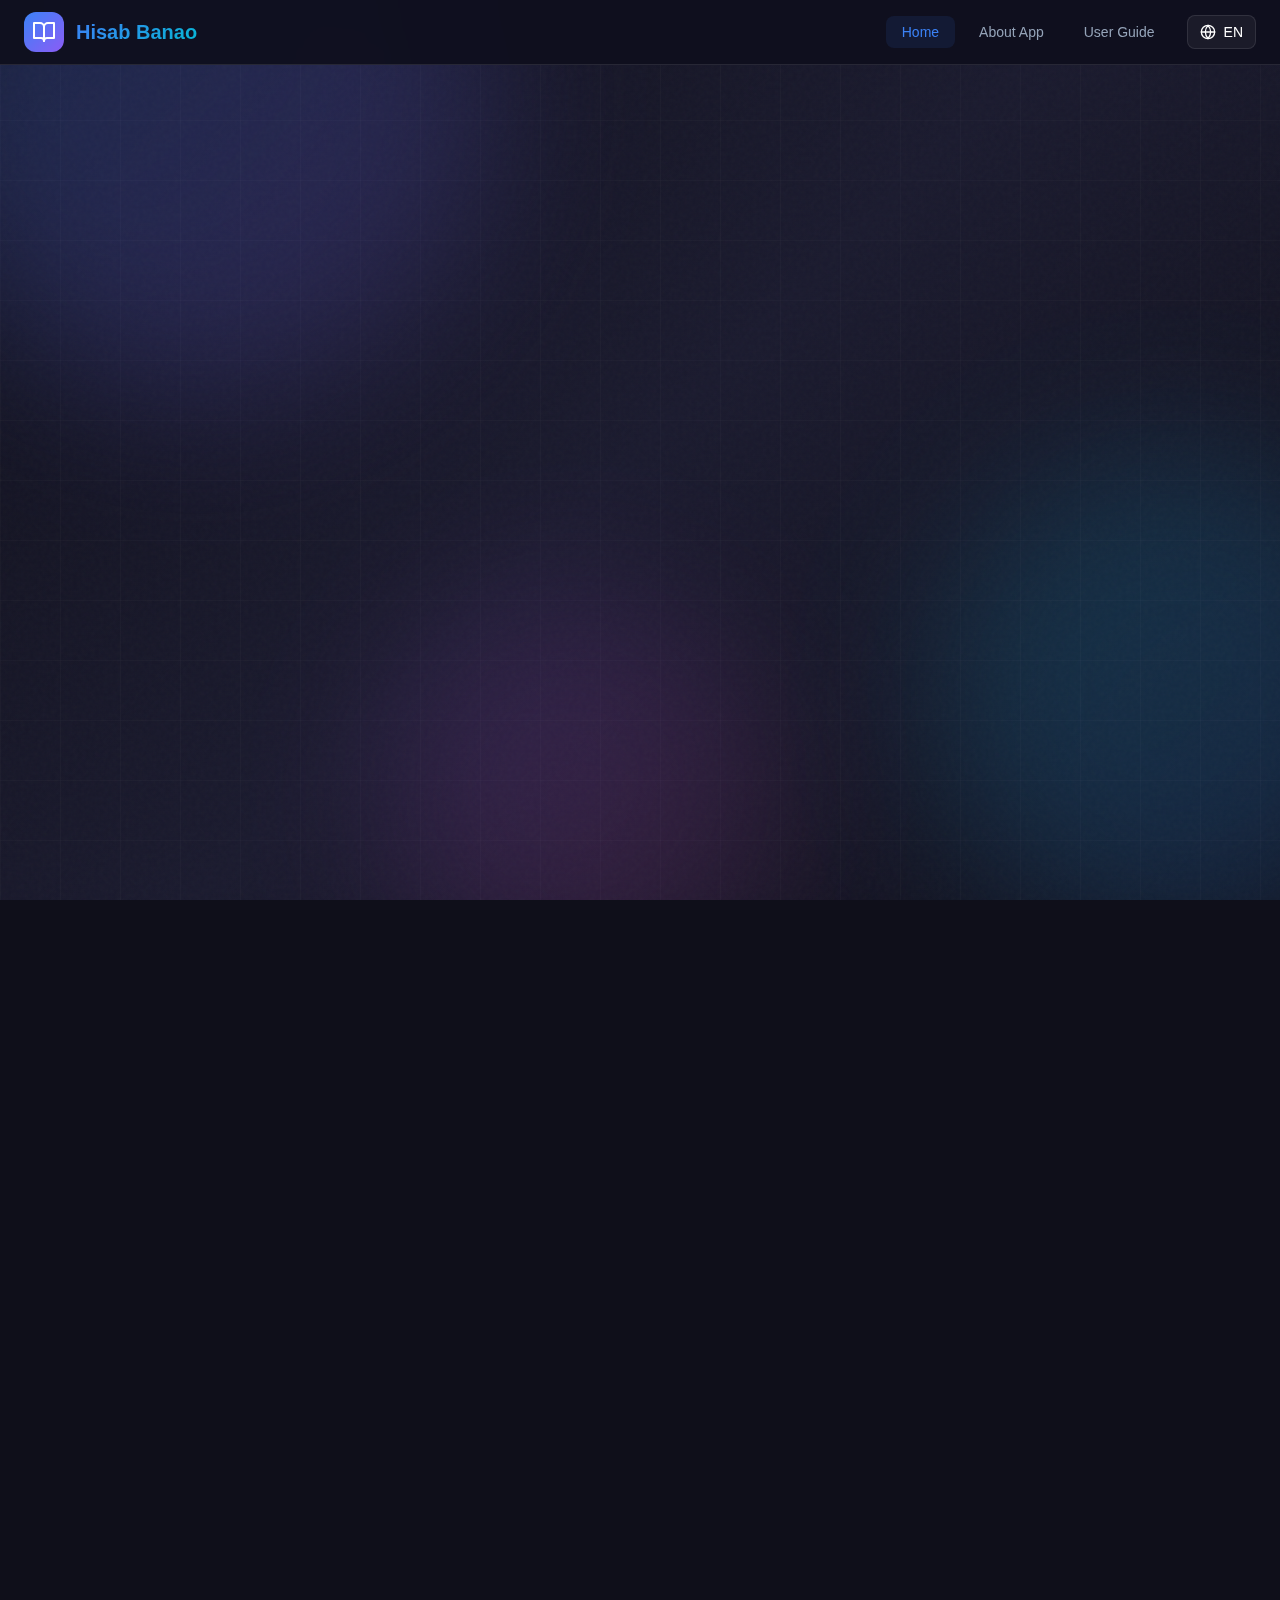
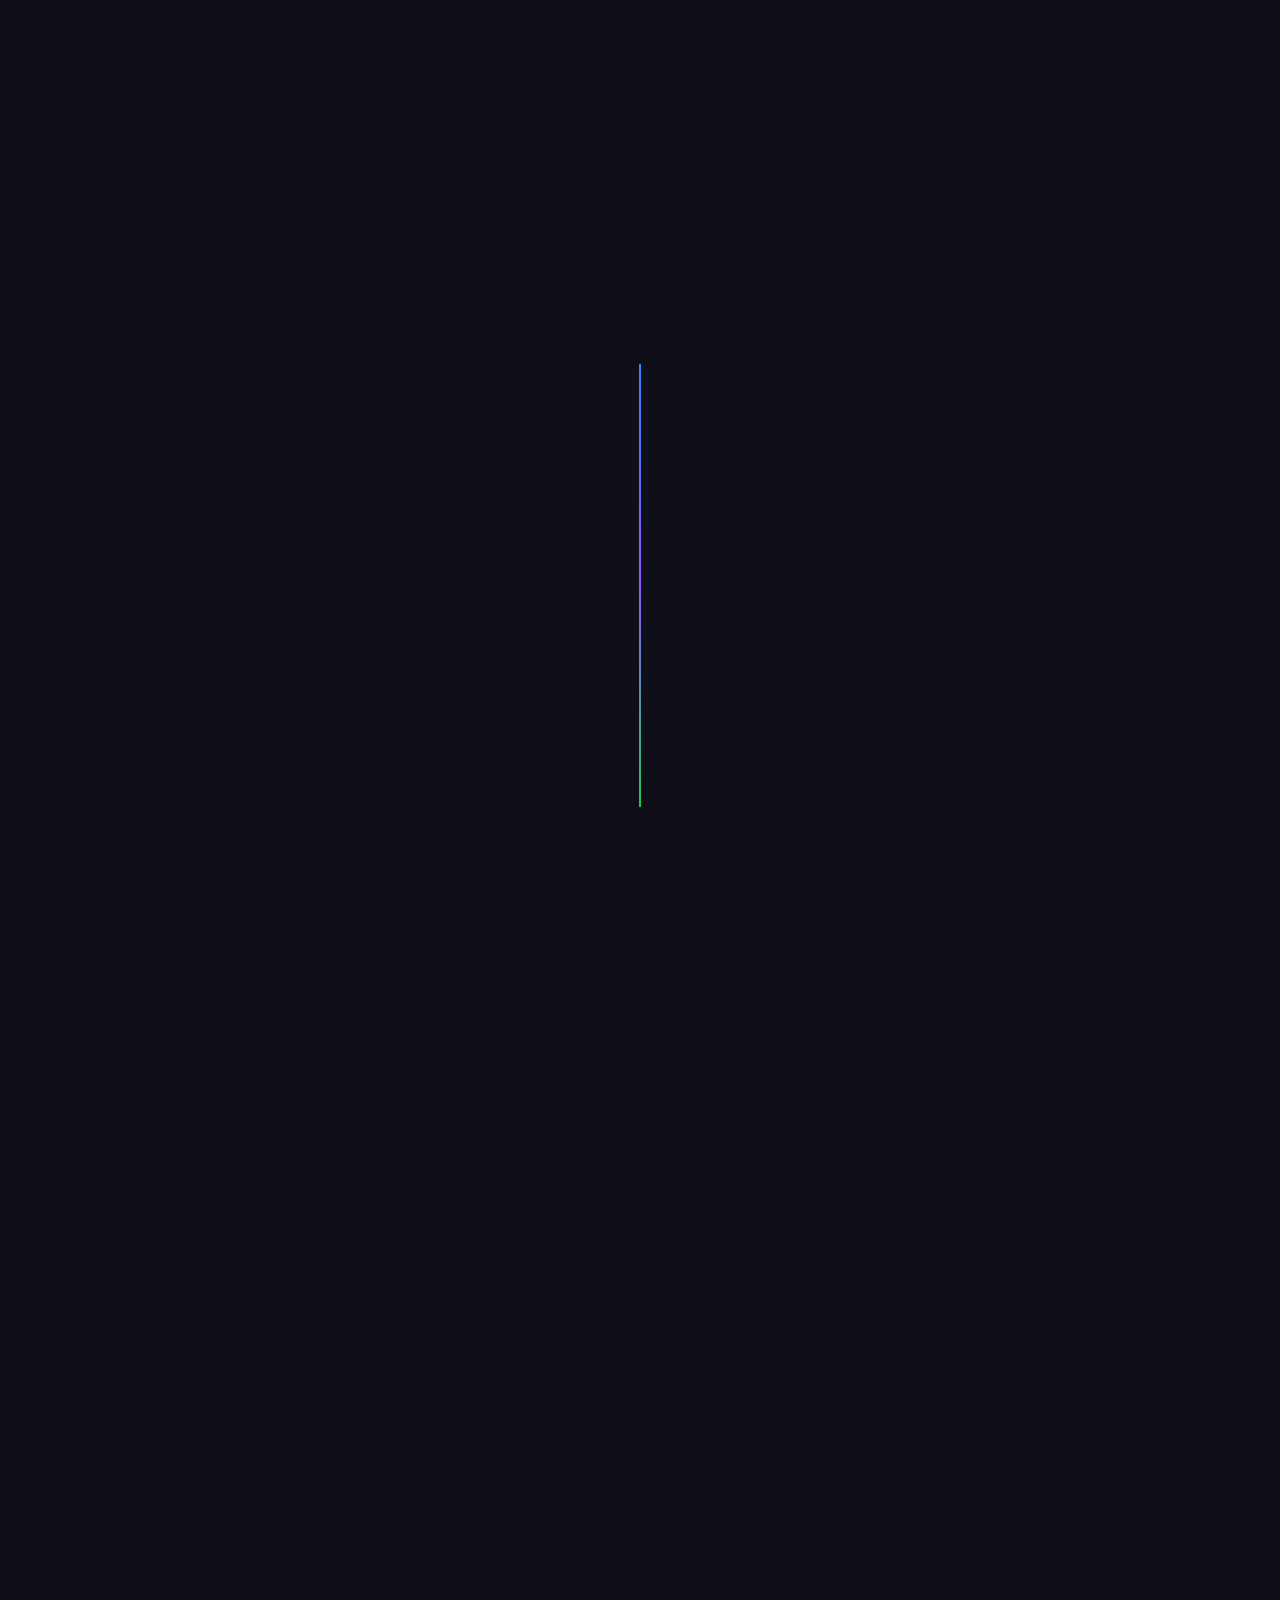
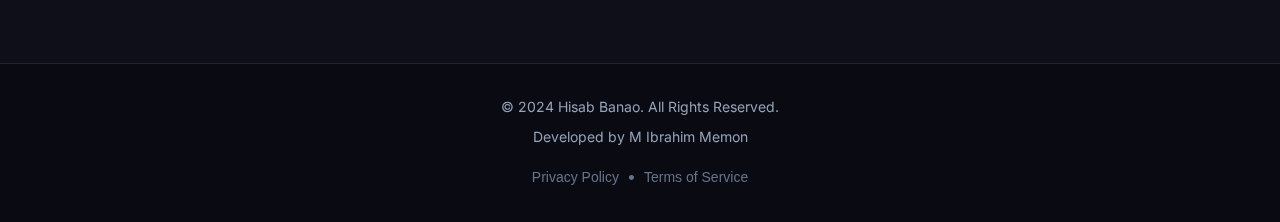
<file: index.html>
<!DOCTYPE html>
<html lang="en" dir="ltr">

<head>
    <meta charset="UTF-8">
    <meta name="viewport" content="width=device-width, initial-scale=1.0, maximum-scale=5.0">
    <title>Hisab Banao - Smart Ledger</title>
    <meta name="description"
        content="Free digital ledger app. Track credits easily without internet. Available in 25+ languages.">
    <meta name="keywords" content="ledger, khata, hisab, credit tracker, free app, offline">
    <meta name="author" content="Hisab Banao Team">

    <!-- PWA Meta Tags -->
    <meta name="theme-color" content="#6366f1">
    <meta name="mobile-web-app-capable" content="yes">
    <meta name="apple-mobile-web-app-capable" content="yes">
    <meta name="apple-mobile-web-app-status-bar-style" content="black-translucent">
    <meta name="apple-mobile-web-app-title" content="Hisab Banao">
    <meta name="application-name" content="Hisab Banao">
    <meta name="msapplication-TileColor" content="#6366f1">
    <meta name="msapplication-config" content="browserconfig.xml">

    <!-- PWA Manifest -->
    <link rel="manifest" href="manifest.json">

    <!-- Book Favicon (SVG) -->
    <link rel="icon"
        href="data:image/svg+xml,<svg xmlns='http://www.w3.org/2000/svg' viewBox='0 0 24 24' fill='none' stroke='%233b82f6' stroke-width='2' stroke-linecap='round' stroke-linejoin='round'><path d='M2 3h6a4 4 0 0 1 4 4v14a3 3 0 0 0-3-3H2z'/><path d='M22 3h-6a4 4 0 0 0-4 4v14a3 3 0 0 1 3-3h7z'/></svg>">

    <!-- Favicon & Icons for PWA -->
    <link rel="icon" type="image/png" sizes="32x32" href="images/icon-32.png">
    <link rel="icon" type="image/png" sizes="16x16" href="images/icon-16.png">
    <link rel="apple-touch-icon" sizes="180x180" href="images/icon-180.png">
    <link rel="apple-touch-icon" sizes="152x152" href="images/icon-152.png">
    <link rel="apple-touch-icon" sizes="144x144" href="images/icon-144.png">
    <link rel="apple-touch-icon" sizes="120x120" href="images/icon-120.png">
    <link rel="mask-icon" href="images/safari-pinned-tab.svg" color="#3b82f6">

    <!-- Stylesheets -->
    <link rel="stylesheet" href="style.css">
    <link rel="preconnect" href="https://fonts.googleapis.com">
    <link rel="preconnect" href="https://fonts.gstatic.com" crossorigin>
    <link
        href="https://fonts.googleapis.com/css2?family=Inter:wght@400;500;600;700;800&family=Noto+Sans+Arabic:wght@400;700&family=Noto+Sans+Devanagari:wght@400;700&family=Noto+Nastaliq+Urdu:wght@400;700&display=swap"
        rel="stylesheet">
</head>

<body>
    <!-- Animated Background -->
    <div class="animated-bg">
        <div class="blob blob-1"></div>
        <div class="blob blob-2"></div>
        <div class="blob blob-3"></div>
        <div class="grid-overlay"></div>
        <div class="noise-overlay"></div>
    </div>

    <!-- Navigation -->
    <nav class="navbar">
        <div class="nav-container">
            <button class="logo" onclick="navigateTo('home')">
                <div class="logo-icon">
                    <svg xmlns="http://www.w3.org/2000/svg" width="24" height="24" viewBox="0 0 24 24" fill="none"
                        stroke="currentColor" stroke-width="2" stroke-linecap="round" stroke-linejoin="round">
                        <path d="M2 3h6a4 4 0 0 1 4 4v14a3 3 0 0 0-3-3H2z" />
                        <path d="M22 3h-6a4 4 0 0 0-4 4v14a3 3 0 0 1 3-3h7z" />
                    </svg>
                </div>
                <span class="logo-text" data-key="appName">Hisab Banao</span>
            </button>

            <!-- Desktop Nav -->
            <div class="nav-links desktop-nav">
                <button onclick="navigateTo('home')" class="nav-link active" data-view="home"
                    data-key="nav.home">Home</button>
                <button onclick="navigateTo('about')" class="nav-link" data-view="about" data-key="nav.about">About
                    App</button>
                <button onclick="navigateTo('guide')" class="nav-link" data-view="guide" data-key="nav.guide">User
                    Guide</button>

                <!-- Language Dropdown -->
                <div class="lang-dropdown">
                    <button class="lang-btn" onclick="toggleLangMenu()">
                        <svg xmlns="http://www.w3.org/2000/svg" width="16" height="16" viewBox="0 0 24 24" fill="none"
                            stroke="currentColor" stroke-width="2" stroke-linecap="round" stroke-linejoin="round">
                            <circle cx="12" cy="12" r="10" />
                            <line x1="2" y1="12" x2="22" y2="12" />
                            <path
                                d="M12 2a15.3 15.3 0 0 1 4 10 15.3 15.3 0 0 1-4 10 15.3 15.3 0 0 1-4-10 15.3 15.3 0 0 1 4-10z" />
                        </svg>
                        <span id="currentLangCode">EN</span>
                    </button>
                    <div class="lang-menu" id="langMenu">
                        <div class="lang-search">
                            <svg xmlns="http://www.w3.org/2000/svg" width="14" height="14" viewBox="0 0 24 24"
                                fill="none" stroke="currentColor" stroke-width="2" stroke-linecap="round"
                                stroke-linejoin="round">
                                <circle cx="11" cy="11" r="8" />
                                <line x1="21" y1="21" x2="16.65" y2="16.65" />
                            </svg>
                            <input type="text" id="langSearchInput" placeholder="Search language..."
                                oninput="filterLanguages()">
                        </div>
                        <div class="lang-list" id="langList"></div>
                    </div>
                </div>
            </div>

            <!-- Mobile Menu Button -->
            <button class="hamburger" id="hamburger" onclick="toggleMobileMenu()">
                <span class="bar"></span>
                <span class="bar"></span>
                <span class="bar"></span>
            </button>
        </div>
    </nav>

    <!-- Mobile Menu - OUTSIDE navbar for proper z-index stacking -->
    <div class="mobile-menu" id="mobileMenu">
        <div class="mobile-nav-links">
            <button onclick="navigateTo('home')" class="mobile-nav-link" data-view="home"
                data-key="nav.home">Home</button>
            <button onclick="navigateTo('about')" class="mobile-nav-link" data-view="about" data-key="nav.about">About
                App</button>
            <button onclick="navigateTo('guide')" class="mobile-nav-link" data-view="guide" data-key="nav.guide">User
                Guide</button>
        </div>
        <div class="mobile-lang-section">
            <p class="mobile-lang-title">SELECT LANGUAGE</p>
            <div class="mobile-lang-search">
                <svg xmlns="http://www.w3.org/2000/svg" width="14" height="14" viewBox="0 0 24 24" fill="none"
                    stroke="currentColor" stroke-width="2" stroke-linecap="round" stroke-linejoin="round">
                    <circle cx="11" cy="11" r="8" />
                    <line x1="21" y1="21" x2="16.65" y2="16.65" />
                </svg>
                <input type="text" id="mobileLangSearchInput" placeholder="Find language..."
                    oninput="filterMobileLanguages()">
            </div>
            <div class="mobile-lang-grid" id="mobileLangGrid"></div>
        </div>
    </div>

    <!-- Main Content -->
    <main class="main-content">
        <!-- HOME VIEW -->
        <div id="view-home" class="view active">
            <!-- Hero Section -->
            <section class="hero">
                <div class="hero-container">
                    <div class="hero-content">
                        <h1 class="hero-title animate-fade-up">
                            <span class="gradient-text" data-key="heroTitle">Master Your Finances with Hisab
                                Banao</span>
                        </h1>
                        <p class="hero-subtitle animate-fade-up delay-1" data-key="heroSubtitle">The ultimate ledger app
                            for Android. Secure, Fast, and Voice-Enabled.</p>

                        <div class="hero-buttons animate-fade-up delay-2">
                            <a href="https://github.com/ibrahimboy1/apk23/releases/latest/download/Hisab-Banao.apk"
                                class="btn btn-primary">
                                <svg xmlns="http://www.w3.org/2000/svg" width="20" height="20" viewBox="0 0 24 24"
                                    fill="none" stroke="currentColor" stroke-width="2" stroke-linecap="round"
                                    stroke-linejoin="round">
                                    <path d="M21 15v4a2 2 0 0 1-2 2H5a2 2 0 0 1-2-2v-4" />
                                    <polyline points="7 10 12 15 17 10" />
                                    <line x1="12" y1="15" x2="12" y2="3" />
                                </svg>
                                <span data-key="downloadBtn">Download Hisab Banao</span>
                            </a>
                            <div class="version-dropdown">
                                <button class="btn btn-secondary" onclick="toggleVersions()">
                                    <svg xmlns="http://www.w3.org/2000/svg" width="18" height="18" viewBox="0 0 24 24"
                                        fill="none" stroke="currentColor" stroke-width="2" stroke-linecap="round"
                                        stroke-linejoin="round">
                                        <circle cx="12" cy="12" r="10" />
                                        <polyline points="12 6 12 12 16 14" />
                                    </svg>
                                    <span class="version-text-full">View All Versions</span>
                                    <span class="version-text-short">Versions</span>
                                    <svg class="chevron" xmlns="http://www.w3.org/2000/svg" width="16" height="16"
                                        viewBox="0 0 24 24" fill="none" stroke="currentColor" stroke-width="2"
                                        stroke-linecap="round" stroke-linejoin="round">
                                        <polyline points="6 9 12 15 18 9" />
                                    </svg>
                                </button>
                                <div class="version-menu" id="versionMenu">
                                    <div class="version-header">Select Version</div>
                                    <a href="https://github.com/ibrahimboy1/apk23/releases/download/hisab-banao-v2.0/Hisab-Banao.apk"
                                        class="version-item">
                                        <div class="version-badge v2">V2</div>
                                        <div class="version-info">
                                            <div class="version-name">Version 2.0</div>
                                            <div class="version-desc">Stable Release</div>
                                        </div>
                                        <svg xmlns="http://www.w3.org/2000/svg" width="16" height="16"
                                            viewBox="0 0 24 24" fill="none" stroke="currentColor" stroke-width="2"
                                            stroke-linecap="round" stroke-linejoin="round">
                                            <path d="M21 15v4a2 2 0 0 1-2 2H5a2 2 0 0 1-2-2v-4" />
                                            <polyline points="7 10 12 15 17 10" />
                                            <line x1="12" y1="15" x2="12" y2="3" />
                                        </svg>
                                    </a>
                                    <a href="https://github.com/ibrahimboy1/apk23/releases/download/hisab-pro-v1.0/hisab-pro.apk"
                                        class="version-item">
                                        <div class="version-badge v1">V1</div>
                                        <div class="version-info">
                                            <div class="version-name">Version 1.0</div>
                                            <div class="version-desc">Legacy Release</div>
                                        </div>
                                        <svg xmlns="http://www.w3.org/2000/svg" width="16" height="16"
                                            viewBox="0 0 24 24" fill="none" stroke="currentColor" stroke-width="2"
                                            stroke-linecap="round" stroke-linejoin="round">
                                            <path d="M21 15v4a2 2 0 0 1-2 2H5a2 2 0 0 1-2-2v-4" />
                                            <polyline points="7 10 12 15 17 10" />
                                            <line x1="12" y1="15" x2="12" y2="3" />
                                        </svg>
                                    </a>
                                </div>
                            </div>
                        </div>
                        <p class="hero-note animate-fade-up delay-3">Supports Android 8.0+ • 100% Free & Secure •
                            Developer: M Ibrahim Memon</p>
                    </div>

                    <!-- Phone Mockup -->
                    <div class="hero-phone animate-fade-up delay-2">
                        <div class="phone-frame">
                            <div class="phone-buttons left-1"></div>
                            <div class="phone-buttons left-2"></div>
                            <div class="phone-buttons right"></div>
                            <div class="phone-screen">
                                <div class="phone-header">
                                    <span class="phone-app-name" data-key="appName">Hisab Banao</span>
                                    <div class="phone-icons">
                                        <div class="phone-icon"></div>
                                        <div class="phone-icon"></div>
                                    </div>
                                </div>
                                <div class="phone-content">
                                    <div class="phone-card main-card">
                                        <div class="card-avatar">N</div>
                                        <div class="card-info">
                                            <div class="card-label">Total Balance</div>
                                            <div class="card-amount">Rs 13.6k</div>
                                        </div>
                                    </div>
                                    <div class="phone-card list-item">
                                        <div class="item-avatar orange">A</div>
                                        <div class="item-name">Customer 1</div>
                                        <div class="item-amount">- Rs 150</div>
                                    </div>
                                    <div class="phone-card list-item">
                                        <div class="item-avatar purple">B</div>
                                        <div class="item-name">Customer 2</div>
                                        <div class="item-amount">- Rs 300</div>
                                    </div>
                                    <div class="phone-card list-item">
                                        <div class="item-avatar pink">C</div>
                                        <div class="item-name">Customer 3</div>
                                        <div class="item-amount">- Rs 450</div>
                                    </div>
                                </div>
                                <div class="phone-fab">+</div>
                            </div>
                        </div>
                    </div>
                </div>
            </section>

            <!-- Features Section -->
            <section class="features">
                <div class="section-container">
                    <div class="section-header animate-on-scroll">
                        <h2 class="section-title" data-key="featuresTitle">Premium Features</h2>
                        <div class="section-line"></div>
                    </div>
                    <div class="features-grid">
                        <div class="feature-card animate-on-scroll delay-1">
                            <div class="feature-glow"></div>
                            <div class="feature-icon cyan">
                                <svg xmlns="http://www.w3.org/2000/svg" width="32" height="32" viewBox="0 0 24 24"
                                    fill="none" stroke="currentColor" stroke-width="2" stroke-linecap="round"
                                    stroke-linejoin="round">
                                    <path d="M12 2a3 3 0 0 0-3 3v7a3 3 0 0 0 6 0V5a3 3 0 0 0-3-3Z" />
                                    <path d="M19 10v2a7 7 0 0 1-14 0v-2" />
                                    <line x1="12" y1="19" x2="12" y2="22" />
                                </svg>
                            </div>
                            <h3 class="feature-title">Smart Voice Input</h3>
                            <p class="feature-desc">Speak naturally to add transactions. 'Ibrahim gave 500' works
                                instantly.</p>
                        </div>
                        <div class="feature-card animate-on-scroll delay-2">
                            <div class="feature-glow"></div>
                            <div class="feature-icon blue">
                                <svg xmlns="http://www.w3.org/2000/svg" width="32" height="32" viewBox="0 0 24 24"
                                    fill="none" stroke="currentColor" stroke-width="2" stroke-linecap="round"
                                    stroke-linejoin="round">
                                    <path d="M17.5 19H9a7 7 0 1 1 6.71-9h1.79a4.5 4.5 0 1 1 0 9Z" />
                                </svg>
                            </div>
                            <h3 class="feature-title">Cloud Backup</h3>
                            <p class="feature-desc">Never lose data. Sync securely with Google Firebase.</p>
                        </div>
                        <div class="feature-card animate-on-scroll delay-3">
                            <div class="feature-glow"></div>
                            <div class="feature-icon green">
                                <svg xmlns="http://www.w3.org/2000/svg" width="32" height="32" viewBox="0 0 24 24"
                                    fill="none" stroke="currentColor" stroke-width="2" stroke-linecap="round"
                                    stroke-linejoin="round">
                                    <path d="M12 22s8-4 8-10V5l-8-3-8 3v7c0 6 8 10 8 10z" />
                                    <path d="m9 12 2 2 4-4" />
                                </svg>
                            </div>
                            <h3 class="feature-title">100% Secure</h3>
                            <p class="feature-desc">Your financial data stays private. App Lock supported.</p>
                        </div>
                        <div class="feature-card animate-on-scroll delay-4">
                            <div class="feature-glow"></div>
                            <div class="feature-icon orange">
                                <svg xmlns="http://www.w3.org/2000/svg" width="32" height="32" viewBox="0 0 24 24"
                                    fill="none" stroke="currentColor" stroke-width="2" stroke-linecap="round"
                                    stroke-linejoin="round">
                                    <path d="M14.5 2H6a2 2 0 0 0-2 2v16a2 2 0 0 0 2 2h12a2 2 0 0 0 2-2V7.5L14.5 2z" />
                                    <polyline points="14 2 14 8 20 8" />
                                    <line x1="16" y1="13" x2="8" y2="13" />
                                    <line x1="16" y1="17" x2="8" y2="17" />
                                    <line x1="10" y1="9" x2="8" y2="9" />
                                </svg>
                            </div>
                            <h3 class="feature-title">PDF Reports</h3>
                            <p class="feature-desc">Export professional PDF statements for your customers.</p>
                        </div>
                        <div class="feature-card animate-on-scroll delay-5">
                            <div class="feature-glow"></div>
                            <div class="feature-icon purple">
                                <svg xmlns="http://www.w3.org/2000/svg" width="32" height="32" viewBox="0 0 24 24"
                                    fill="none" stroke="currentColor" stroke-width="2" stroke-linecap="round"
                                    stroke-linejoin="round">
                                    <rect x="5" y="2" width="14" height="20" rx="2" ry="2" />
                                    <line x1="12" y1="18" x2="12.01" y2="18" />
                                </svg>
                            </div>
                            <h3 class="feature-title">Offline First</h3>
                            <p class="feature-desc">Works perfectly without internet. Syncs when online.</p>
                        </div>
                        <div class="feature-card animate-on-scroll delay-6">
                            <div class="feature-glow"></div>
                            <div class="feature-icon red">
                                <svg xmlns="http://www.w3.org/2000/svg" width="32" height="32" viewBox="0 0 24 24"
                                    fill="none" stroke="currentColor" stroke-width="2" stroke-linecap="round"
                                    stroke-linejoin="round">
                                    <rect x="3" y="11" width="18" height="11" rx="2" ry="2" />
                                    <path d="M7 11V7a5 5 0 0 1 10 0v4" />
                                </svg>
                            </div>
                            <h3 class="feature-title">Biometric Lock</h3>
                            <p class="feature-desc">Use fingerprint or PIN to secure your ledger.</p>
                        </div>
                    </div>
                </div>
            </section>

            <!-- Installation Guide Section -->
            <section class="installation">
                <div class="section-container">
                    <h2 class="section-title animate-on-scroll" data-key="installTitle">Installation Guide</h2>
                    <div class="install-timeline">
                        <div class="timeline-line"></div>
                        <div class="install-step animate-on-scroll step-left">
                            <div class="step-content">
                                <div class="step-card">
                                    <h3>Step 1</h3>
                                    <p data-key="steps.download">Download the APK file from the link below.</p>
                                </div>
                            </div>
                            <div class="step-icon blue">
                                <svg xmlns="http://www.w3.org/2000/svg" width="24" height="24" viewBox="0 0 24 24"
                                    fill="none" stroke="currentColor" stroke-width="2" stroke-linecap="round"
                                    stroke-linejoin="round">
                                    <path d="M21 15v4a2 2 0 0 1-2 2H5a2 2 0 0 1-2-2v-4" />
                                    <polyline points="7 10 12 15 17 10" />
                                    <line x1="12" y1="15" x2="12" y2="3" />
                                </svg>
                            </div>
                            <div class="step-spacer"></div>
                        </div>
                        <div class="install-step animate-on-scroll step-right">
                            <div class="step-spacer"></div>
                            <div class="step-icon purple">
                                <svg xmlns="http://www.w3.org/2000/svg" width="24" height="24" viewBox="0 0 24 24"
                                    fill="none" stroke="currentColor" stroke-width="2" stroke-linecap="round"
                                    stroke-linejoin="round">
                                    <circle cx="12" cy="12" r="3" />
                                    <path
                                        d="M19.4 15a1.65 1.65 0 0 0 .33 1.82l.06.06a2 2 0 0 1 0 2.83 2 2 0 0 1-2.83 0l-.06-.06a1.65 1.65 0 0 0-1.82-.33 1.65 1.65 0 0 0-1 1.51V21a2 2 0 0 1-2 2 2 2 0 0 1-2-2v-.09A1.65 1.65 0 0 0 9 19.4a1.65 1.65 0 0 0-1.82.33l-.06.06a2 2 0 0 1-2.83 0 2 2 0 0 1 0-2.83l.06-.06a1.65 1.65 0 0 0 .33-1.82 1.65 1.65 0 0 0-1.51-1H3a2 2 0 0 1-2-2 2 2 0 0 1 2-2h.09A1.65 1.65 0 0 0 4.6 9a1.65 1.65 0 0 0-.33-1.82l-.06-.06a2 2 0 0 1 0-2.83 2 2 0 0 1 2.83 0l.06.06a1.65 1.65 0 0 0 1.82.33H9a1.65 1.65 0 0 0 1-1.51V3a2 2 0 0 1 2-2 2 2 0 0 1 2 2v.09a1.65 1.65 0 0 0 1 1.51 1.65 1.65 0 0 0 1.82-.33l.06-.06a2 2 0 0 1 2.83 0 2 2 0 0 1 0 2.83l-.06.06a1.65 1.65 0 0 0-.33 1.82V9a1.65 1.65 0 0 0 1.51 1H21a2 2 0 0 1 2 2 2 2 0 0 1-2 2h-.09a1.65 1.65 0 0 0-1.51 1z" />
                                </svg>
                            </div>
                            <div class="step-content">
                                <div class="step-card">
                                    <h3>Step 2</h3>
                                    <p data-key="steps.install">Allow installation from unknown sources in settings.</p>
                                </div>
                            </div>
                        </div>
                        <div class="install-step animate-on-scroll step-left">
                            <div class="step-content">
                                <div class="step-card">
                                    <h3>Step 3</h3>
                                    <p data-key="steps.setup">Login with Google for automatic cloud backup.</p>
                                </div>
                            </div>
                            <div class="step-icon green">
                                <svg xmlns="http://www.w3.org/2000/svg" width="24" height="24" viewBox="0 0 24 24"
                                    fill="none" stroke="currentColor" stroke-width="2" stroke-linecap="round"
                                    stroke-linejoin="round">
                                    <polygon points="5 3 19 12 5 21 5 3" />
                                </svg>
                            </div>
                            <div class="step-spacer"></div>
                        </div>
                    </div>
                </div>
            </section>

            <!-- Contact Form Section -->
            <section class="contact">
                <div class="section-container">
                    <div class="contact-card animate-on-scroll">
                        <div class="contact-glow"></div>
                        <div class="contact-header">
                            <h2 class="section-title" data-key="contactTitle">Priority Support</h2>
                            <p class="contact-desc" data-key="contactDesc">Direct line to the developer. Get instant
                                help via email.</p>
                            <div class="contact-email">
                                <svg xmlns="http://www.w3.org/2000/svg" width="16" height="16" viewBox="0 0 24 24"
                                    fill="none" stroke="currentColor" stroke-width="2" stroke-linecap="round"
                                    stroke-linejoin="round">
                                    <path
                                        d="M4 4h16c1.1 0 2 .9 2 2v12c0 1.1-.9 2-2 2H4c-1.1 0-2-.9-2-2V6c0-1.1.9-2 2-2z" />
                                    <polyline points="22,6 12,13 2,6" />
                                </svg>
                                <span>ibrahimtayyab969@gmail.com</span>
                            </div>
                        </div>
                        <form id="contactForm" class="contact-form" onsubmit="handleContactSubmit(event)">
                            <div class="form-row">
                                <div class="form-group">
                                    <label data-key="nameLabel">Your Name</label>
                                    <input type="text" id="contactName" placeholder="Your Name" required>
                                </div>
                                <div class="form-group">
                                    <label data-key="emailLabel">Your Email</label>
                                    <input type="email" id="contactEmail" placeholder="your@email.com" required>
                                </div>
                            </div>
                            <div class="form-group">
                                <label data-key="messageLabel">Describe your issue</label>
                                <textarea id="contactMessage" rows="4" placeholder="How can we help you?"
                                    required></textarea>
                            </div>
                            <button type="submit" class="btn btn-primary btn-full" id="submitBtn">
                                <svg xmlns="http://www.w3.org/2000/svg" width="18" height="18" viewBox="0 0 24 24"
                                    fill="none" stroke="currentColor" stroke-width="2" stroke-linecap="round"
                                    stroke-linejoin="round">
                                    <line x1="22" y1="2" x2="11" y2="13" />
                                    <polygon points="22 2 15 22 11 13 2 9 22 2" />
                                </svg>
                                <span data-key="sendBtn">Send Message</span>
                            </button>
                        </form>
                        <div class="contact-success" id="contactSuccess">
                            <div class="success-icon">
                                <svg xmlns="http://www.w3.org/2000/svg" width="40" height="40" viewBox="0 0 24 24"
                                    fill="none" stroke="currentColor" stroke-width="2" stroke-linecap="round"
                                    stroke-linejoin="round">
                                    <path d="M22 11.08V12a10 10 0 1 1-5.93-9.14" />
                                    <polyline points="22 4 12 14.01 9 11.01" />
                                </svg>
                            </div>
                            <h3>Opening Email App</h3>
                            <p>Your message has been drafted. Please hit <b>send</b> in your email app to complete the
                                request.</p>
                            <button onclick="closeContactSuccess()" class="btn btn-secondary">I've Sent It →</button>
                        </div>
                    </div>
                </div>
            </section>
        </div>

        <!-- ABOUT VIEW -->
        <div id="view-about" class="view">
            <section class="about-section">
                <div class="section-container">
                    <div class="about-header animate-on-scroll">
                        <h1 class="page-title" data-key="aboutSection.title">About Hisab Banao</h1>
                        <p class="page-subtitle" data-key="aboutSection.subtitle">Your Digital Ledger Solution</p>
                    </div>

                    <div class="about-cards">
                        <div class="about-card developer-card animate-on-scroll">
                            <div class="dev-avatar">IM</div>
                            <div class="dev-info">
                                <h2 data-key="aboutSection.developerTitle">Lead Developer & Creator</h2>
                                <p class="dev-name">M Ibrahim Memon</p>
                                <div class="dev-links">
                                    <a href="https://github.com/Ibrahim-Tayyab?tab=" target="_blank" class="dev-link">
                                        <svg xmlns="http://www.w3.org/2000/svg" width="14" height="14"
                                            viewBox="0 0 24 24" fill="none" stroke="currentColor" stroke-width="2"
                                            stroke-linecap="round" stroke-linejoin="round">
                                            <path
                                                d="M9 19c-5 1.5-5-2.5-7-3m14 6v-3.87a3.37 3.37 0 0 0-.94-2.61c3.14-.35 6.44-1.54 6.44-7A5.44 5.44 0 0 0 20 4.77 5.07 5.07 0 0 0 19.91 1S18.73.65 16 2.48a13.38 13.38 0 0 0-7 0C6.27.65 5.09 1 5.09 1A5.07 5.07 0 0 0 5 4.77a5.44 5.44 0 0 0-1.5 3.78c0 5.42 3.3 6.61 6.44 7A3.37 3.37 0 0 0 9 18.13V22" />
                                        </svg>
                                        GitHub Profile
                                    </a>
                                    <a href="mailto:ibrahimtayyab969@gmail.com" class="dev-link">
                                        <svg xmlns="http://www.w3.org/2000/svg" width="14" height="14"
                                            viewBox="0 0 24 24" fill="none" stroke="currentColor" stroke-width="2"
                                            stroke-linecap="round" stroke-linejoin="round">
                                            <path
                                                d="M4 4h16c1.1 0 2 .9 2 2v12c0 1.1-.9 2-2 2H4c-1.1 0-2-.9-2-2V6c0-1.1.9-2 2-2z" />
                                            <polyline points="22,6 12,13 2,6" />
                                        </svg>
                                        Contact
                                    </a>
                                </div>
                            </div>
                        </div>

                        <div class="about-card animate-on-scroll delay-1">
                            <div class="about-icon primary">
                                <svg xmlns="http://www.w3.org/2000/svg" width="24" height="24" viewBox="0 0 24 24"
                                    fill="none" stroke="currentColor" stroke-width="2" stroke-linecap="round"
                                    stroke-linejoin="round">
                                    <polyline points="16 18 22 12 16 6" />
                                    <polyline points="8 6 2 12 8 18" />
                                </svg>
                            </div>
                            <div class="about-text">
                                <h2 data-key="aboutSection.whoWeAreTitle">Who We Are</h2>
                                <p data-key="aboutSection.whoWeAreDesc">Hisab Banao is a passionate project developed to
                                    help small business owners, shopkeepers, and individuals manage their daily
                                    transactions efficiently. We understand that carrying a physical notebook
                                    is outdated and risky. Our mission is to provide a secure, digital
                                    alternative that lives right in your pocket.</p>
                            </div>
                        </div>

                        <div class="about-card animate-on-scroll delay-2">
                            <div class="about-icon green">
                                <svg xmlns="http://www.w3.org/2000/svg" width="24" height="24" viewBox="0 0 24 24"
                                    fill="none" stroke="currentColor" stroke-width="2" stroke-linecap="round"
                                    stroke-linejoin="round">
                                    <path d="M12 22s8-4 8-10V5l-8-3-8 3v7c0 6 8 10 8 10z" />
                                </svg>
                            </div>
                            <div class="about-text">
                                <h2 data-key="aboutSection.transparencyTitle">Transparency & Security</h2>
                                <p data-key="aboutSection.transparencyDesc">We take your privacy seriously. Your
                                    financial data belongs to you. We do not sell your data. We only ask for permissions
                                    required for core features like Backup and Voice Input.</p>
                            </div>
                        </div>

                        <div class="about-footer animate-on-scroll delay-3">
                            <p><span data-key="aboutSection.madeWith">Made with</span> <span class="heart">❤️</span> by
                                M Ibrahim Memon</p>
                        </div>
                    </div>
                </div>
            </section>

            <section class="contact">
                <div class="section-container">
                    <div class="contact-card animate-on-scroll">
                        <div class="contact-glow"></div>
                        <div class="contact-header">
                            <h2 class="section-title" data-key="contactTitle">Priority Support</h2>
                            <p class="contact-desc" data-key="contactDesc">Direct line to the developer. Get instant
                                help via email.</p>
                            <div class="contact-email">
                                <svg xmlns="http://www.w3.org/2000/svg" width="16" height="16" viewBox="0 0 24 24"
                                    fill="none" stroke="currentColor" stroke-width="2" stroke-linecap="round"
                                    stroke-linejoin="round">
                                    <path
                                        d="M4 4h16c1.1 0 2 .9 2 2v12c0 1.1-.9 2-2 2H4c-1.1 0-2-.9-2-2V6c0-1.1.9-2 2-2z" />
                                    <polyline points="22,6 12,13 2,6" />
                                </svg>
                                <span>ibrahimtayyab969@gmail.com</span>
                            </div>
                        </div>
                        <form class="contact-form" onsubmit="handleContactSubmit(event)">
                            <div class="form-row">
                                <div class="form-group">
                                    <label data-key="nameLabel">Your Name</label>
                                    <input type="text" placeholder="Your Name" required>
                                </div>
                                <div class="form-group">
                                    <label data-key="emailLabel">Your Email</label>
                                    <input type="email" placeholder="your@email.com" required>
                                </div>
                            </div>
                            <div class="form-group">
                                <label data-key="messageLabel">Describe your issue</label>
                                <textarea rows="4" placeholder="How can we help you?" required></textarea>
                            </div>
                            <button type="submit" class="btn btn-primary btn-full">
                                <svg xmlns="http://www.w3.org/2000/svg" width="18" height="18" viewBox="0 0 24 24"
                                    fill="none" stroke="currentColor" stroke-width="2" stroke-linecap="round"
                                    stroke-linejoin="round">
                                    <line x1="22" y1="2" x2="11" y2="13" />
                                    <polygon points="22 2 15 22 11 13 2 9 22 2" />
                                </svg>
                                <span data-key="sendBtn">Send Message</span>
                            </button>
                        </form>
                    </div>
                </div>
            </section>
        </div>

        <!-- GUIDE VIEW -->
        <div id="view-guide" class="view">
            <section class="guide-section">
                <div class="section-container">
                    <div class="guide-header animate-on-scroll">
                        <div class="guide-icon-box">
                            <svg xmlns="http://www.w3.org/2000/svg" width="24" height="24" viewBox="0 0 24 24"
                                fill="none" stroke="currentColor" stroke-width="2" stroke-linecap="round"
                                stroke-linejoin="round">
                                <path d="M2 3h6a4 4 0 0 1 4 4v14a3 3 0 0 0-3-3H2z" />
                                <path d="M22 3h-6a4 4 0 0 0-4 4v14a3 3 0 0 1 3-3h7z" />
                            </svg>
                        </div>
                        <h1 class="page-title" data-key="guideSection.title">User Guide</h1>
                    </div>

                    <div class="guide-grid">
                        <div class="guide-card full-width animate-on-scroll">
                            <h2 class="guide-card-title primary" data-key="guideSection.step1">1. Getting Started</h2>
                            <div class="guide-box">
                                <p data-key="guideSection.loginOptions">Login: Google Login Required for Cloud Backup.
                                </p>
                            </div>
                        </div>

                        <div class="guide-card animate-on-scroll delay-1">
                            <h2 class="guide-card-title green" data-key="guideSection.step2">2. Dashboard Overview</h2>
                            <ul class="guide-list">
                                <li>Total To Give (Diye)</li>
                                <li>Total To Take (Liye)</li>
                            </ul>
                        </div>
                        <div class="guide-card animate-on-scroll delay-2">
                            <h2 class="guide-card-title orange" data-key="guideSection.step3">3. Managing Customers</h2>
                            <p>Tap + to add, Tap profile to edit/delete.</p>
                        </div>

                        <div class="guide-card full-width voice-card animate-on-scroll delay-3">
                            <div class="voice-bg">
                                <svg xmlns="http://www.w3.org/2000/svg" width="120" height="120" viewBox="0 0 24 24"
                                    fill="none" stroke="currentColor" stroke-width="1" stroke-linecap="round"
                                    stroke-linejoin="round">
                                    <path d="M12 2a3 3 0 0 0-3 3v7a3 3 0 0 0 6 0V5a3 3 0 0 0-3-3Z" />
                                    <path d="M19 10v2a7 7 0 0 1-14 0v-2" />
                                    <line x1="12" y1="19" x2="12" y2="22" />
                                </svg>
                            </div>
                            <h2 class="guide-card-title cyan" data-key="guideSection.step4">4. Adding Transactions</h2>
                            <div class="voice-content">
                                <h3><svg xmlns="http://www.w3.org/2000/svg" width="18" height="18" viewBox="0 0 24 24"
                                        fill="none" stroke="currentColor" stroke-width="2" stroke-linecap="round"
                                        stroke-linejoin="round">
                                        <path d="M12 2a3 3 0 0 0-3 3v7a3 3 0 0 0 6 0V5a3 3 0 0 0-3-3Z" />
                                        <path d="M19 10v2a7 7 0 0 1-14 0v-2" />
                                        <line x1="12" y1="19" x2="12" y2="22" />
                                    </svg> Smart Voice</h3>
                                <p data-key="guideSection.voiceInput">Tap the Mic icon and speak naturally, e.g.,
                                    'Ibrahim
                                    500' to add instantly.</p>
                            </div>
                        </div>

                        <div class="guide-card animate-on-scroll delay-4">
                            <h2 class="guide-card-title purple">
                                <svg xmlns="http://www.w3.org/2000/svg" width="18" height="18" viewBox="0 0 24 24"
                                    fill="none" stroke="currentColor" stroke-width="2" stroke-linecap="round"
                                    stroke-linejoin="round">
                                    <path d="M14.5 2H6a2 2 0 0 0-2 2v16a2 2 0 0 0 2 2h12a2 2 0 0 0 2-2V7.5L14.5 2z" />
                                    <polyline points="14 2 14 8 20 8" />
                                </svg>
                                <span data-key="guideSection.step5">Reports & Sharing</span>
                            </h2>
                            <p>PDF, Video, CSV</p>
                        </div>
                        <div class="guide-card animate-on-scroll delay-5">
                            <h2 class="guide-card-title red">
                                <svg xmlns="http://www.w3.org/2000/svg" width="18" height="18" viewBox="0 0 24 24"
                                    fill="none" stroke="currentColor" stroke-width="2" stroke-linecap="round"
                                    stroke-linejoin="round">
                                    <rect x="3" y="11" width="18" height="11" rx="2" ry="2" />
                                    <path d="M7 11V7a5 5 0 0 1 10 0v4" />
                                </svg>
                                <span data-key="guideSection.step6">Settings & Security</span>
                            </h2>
                            <p>App Lock, Backup, Language</p>
                        </div>
                    </div>
                </div>
            </section>

            <section class="contact">
                <div class="section-container">
                    <div class="contact-card animate-on-scroll">
                        <div class="contact-glow"></div>
                        <div class="contact-header">
                            <h2 class="section-title" data-key="contactTitle">Priority Support</h2>
                            <p class="contact-desc" data-key="contactDesc">Direct line to the developer. Get instant
                                help via email.</p>
                            <div class="contact-email">
                                <svg xmlns="http://www.w3.org/2000/svg" width="16" height="16" viewBox="0 0 24 24"
                                    fill="none" stroke="currentColor" stroke-width="2" stroke-linecap="round"
                                    stroke-linejoin="round">
                                    <path
                                        d="M4 4h16c1.1 0 2 .9 2 2v12c0 1.1-.9 2-2 2H4c-1.1 0-2-.9-2-2V6c0-1.1.9-2 2-2z" />
                                    <polyline points="22,6 12,13 2,6" />
                                </svg>
                                <span>ibrahimtayyab969@gmail.com</span>
                            </div>
                        </div>
                        <form class="contact-form" onsubmit="handleContactSubmit(event)">
                            <div class="form-row">
                                <div class="form-group">
                                    <label data-key="nameLabel">Your Name</label>
                                    <input type="text" placeholder="Your Name" required>
                                </div>
                                <div class="form-group">
                                    <label data-key="emailLabel">Your Email</label>
                                    <input type="email" placeholder="your@email.com" required>
                                </div>
                            </div>
                            <div class="form-group">
                                <label data-key="messageLabel">Describe your issue</label>
                                <textarea rows="4" placeholder="How can we help you?" required></textarea>
                            </div>
                            <button type="submit" class="btn btn-primary btn-full">
                                <svg xmlns="http://www.w3.org/2000/svg" width="18" height="18" viewBox="0 0 24 24"
                                    fill="none" stroke="currentColor" stroke-width="2" stroke-linecap="round"
                                    stroke-linejoin="round">
                                    <line x1="22" y1="2" x2="11" y2="13" />
                                    <polygon points="22 2 15 22 11 13 2 9 22 2" />
                                </svg>
                                <span data-key="sendBtn">Send Message</span>
                            </button>
                        </form>
                    </div>
                </div>
            </section>
        </div>
    </main>

    <!-- PWA Install Prompt Banner -->
    <div id="pwa-install-banner" class="pwa-banner" style="display: none;">
        <div class="pwa-banner-content">
            <div class="pwa-banner-icon">
                <svg xmlns="http://www.w3.org/2000/svg" width="24" height="24" viewBox="0 0 24 24" fill="none"
                    stroke="currentColor" stroke-width="2" stroke-linecap="round" stroke-linejoin="round">
                    <path d="M21 15v4a2 2 0 0 1-2 2H5a2 2 0 0 1-2-2v-4" />
                    <polyline points="7 10 12 15 17 10" />
                    <line x1="12" y1="15" x2="12" y2="3" />
                </svg>
            </div>
            <div class="pwa-banner-text">
                <strong data-key="pwaInstallTitle">Install Hisab Banao</strong>
                <span data-key="pwaInstallDesc">Add to home screen for quick access</span>
            </div>
            <button id="pwa-install-btn" class="btn btn-primary btn-sm" data-key="pwaInstallBtn">Install</button>
            <button id="pwa-install-close" class="pwa-close-btn" aria-label="Close">
                <svg xmlns="http://www.w3.org/2000/svg" width="18" height="18" viewBox="0 0 24 24" fill="none"
                    stroke="currentColor" stroke-width="2" stroke-linecap="round" stroke-linejoin="round">
                    <line x1="18" y1="6" x2="6" y2="18" />
                    <line x1="6" y1="6" x2="18" y2="18" />
                </svg>
            </button>
        </div>
    </div>

    <!-- PWA Update Available Banner -->
    <div id="pwa-update-banner" class="pwa-banner pwa-update-banner" style="display: none;">
        <div class="pwa-banner-content">
            <div class="pwa-banner-icon pwa-update-icon">
                <svg xmlns="http://www.w3.org/2000/svg" width="24" height="24" viewBox="0 0 24 24" fill="none"
                    stroke="currentColor" stroke-width="2" stroke-linecap="round" stroke-linejoin="round">
                    <path d="M21 2v6h-6" />
                    <path d="M3 12a9 9 0 0 1 15-6.7L21 8" />
                    <path d="M3 22v-6h6" />
                    <path d="M21 12a9 9 0 0 1-15 6.7L3 16" />
                </svg>
            </div>
            <div class="pwa-banner-text">
                <strong data-key="pwaUpdateTitle">Update Available!</strong>
                <span id="pwa-version-text" data-key="pwaUpdateDesc">New version ready to install</span>
            </div>
            <button id="pwa-update-btn" class="btn btn-primary btn-sm" data-key="pwaUpdateBtn">Update Now</button>
            <button id="pwa-update-close" class="pwa-close-btn" aria-label="Close">
                <svg xmlns="http://www.w3.org/2000/svg" width="18" height="18" viewBox="0 0 24 24" fill="none"
                    stroke="currentColor" stroke-width="2" stroke-linecap="round" stroke-linejoin="round">
                    <line x1="18" y1="6" x2="6" y2="18" />
                    <line x1="6" y1="6" x2="18" y2="18" />
                </svg>
            </button>
        </div>
    </div>

    <!-- Offline Indicator -->
    <div id="offline-indicator" class="offline-indicator" style="display: none;">
        <svg xmlns="http://www.w3.org/2000/svg" width="16" height="16" viewBox="0 0 24 24" fill="none"
            stroke="currentColor" stroke-width="2" stroke-linecap="round" stroke-linejoin="round">
            <line x1="1" y1="1" x2="23" y2="23" />
            <path d="M16.72 11.06A10.94 10.94 0 0 1 19 12.55" />
            <path d="M5 12.55a10.94 10.94 0 0 1 5.17-2.39" />
            <path d="M10.71 5.05A16 16 0 0 1 22.58 9" />
            <path d="M1.42 9a15.91 15.91 0 0 1 4.7-2.88" />
            <path d="M8.53 16.11a6 6 0 0 1 6.95 0" />
            <line x1="12" y1="20" x2="12.01" y2="20" />
        </svg>
        <span data-key="offlineText">You are offline</span>
    </div>

    <!-- Footer -->
    <footer class="footer">
        <div class="footer-container">
            <p data-key="footerText">© 2024 Hisab Banao. All Rights Reserved.</p>
            <p class="footer-dev">Developed by M Ibrahim Memon</p>
            <div class="footer-links">
                <button onclick="navigateTo('about')">Privacy Policy</button>
                <span>•</span>
                <button onclick="navigateTo('about')">Terms of Service</button>
            </div>
        </div>
    </footer>

    <script src="translations.js"></script>
    <script src="app.js"></script>
</body>

</html>
</file>
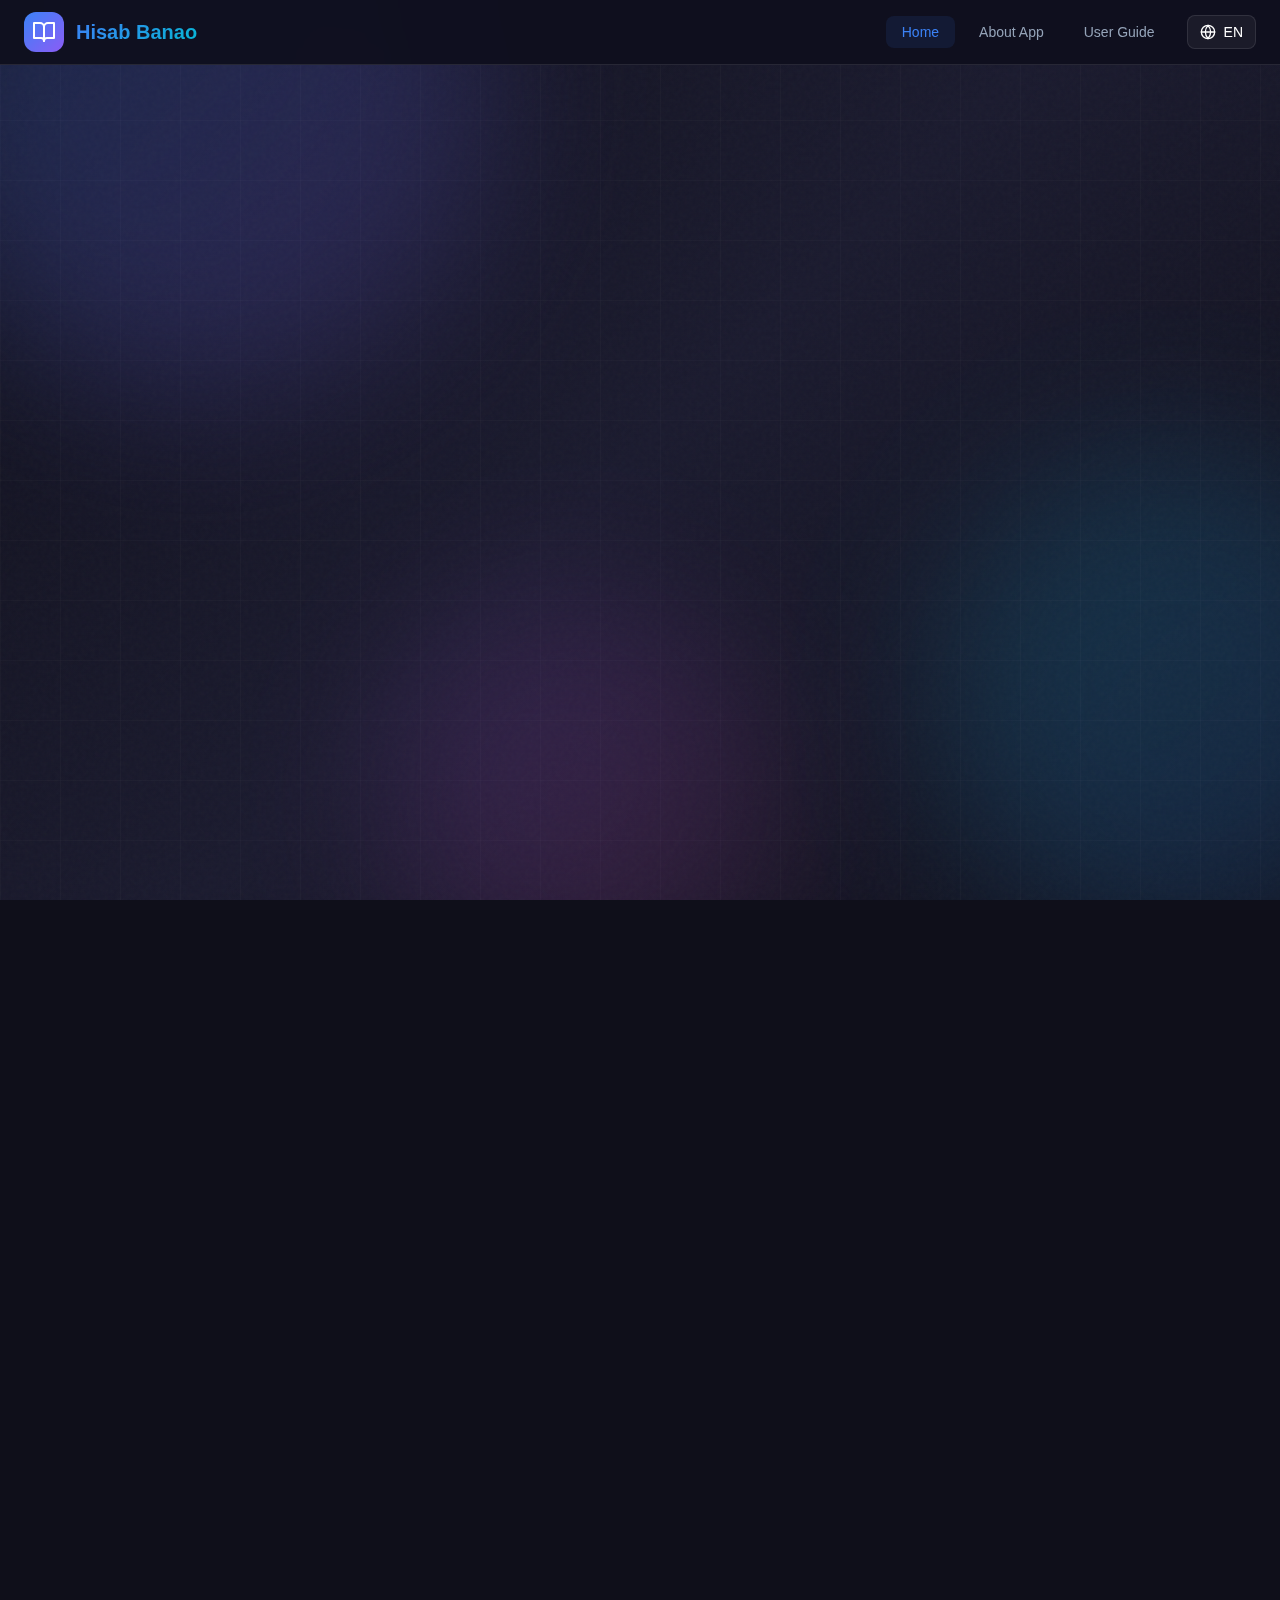
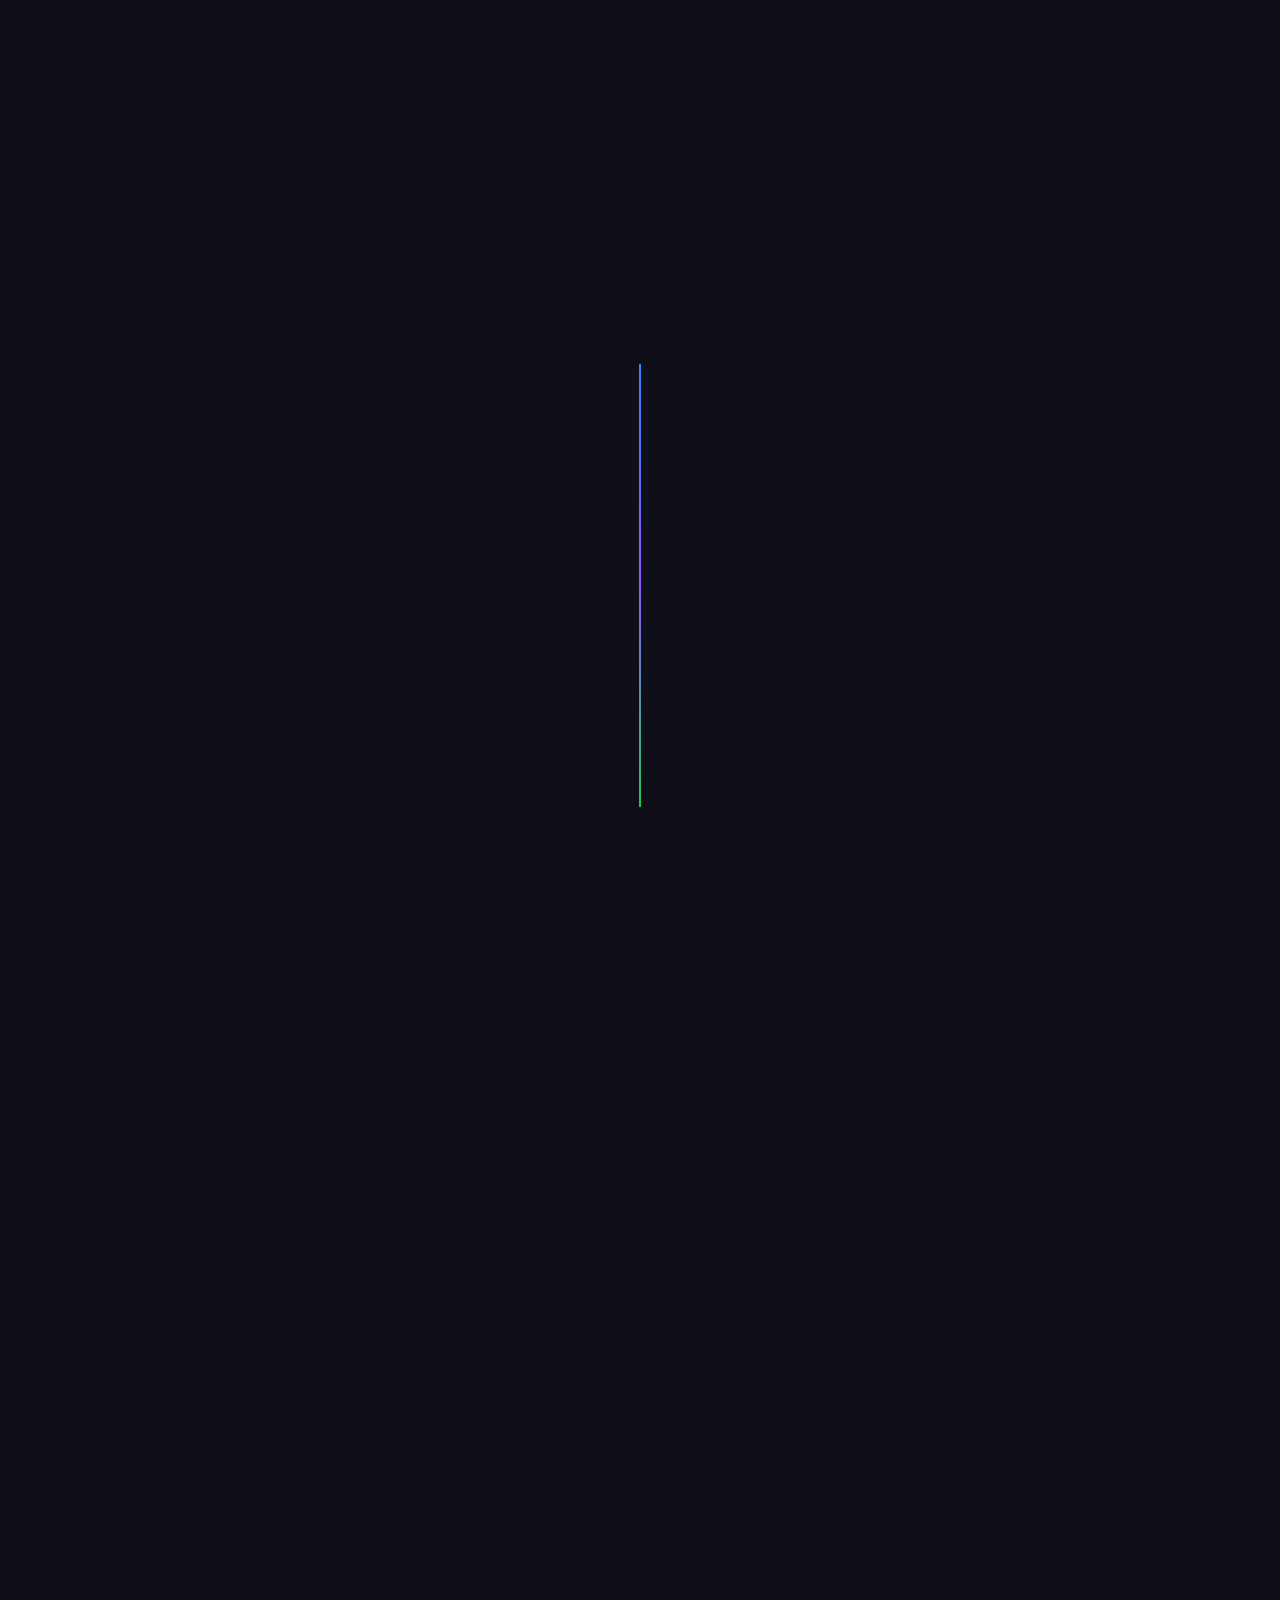
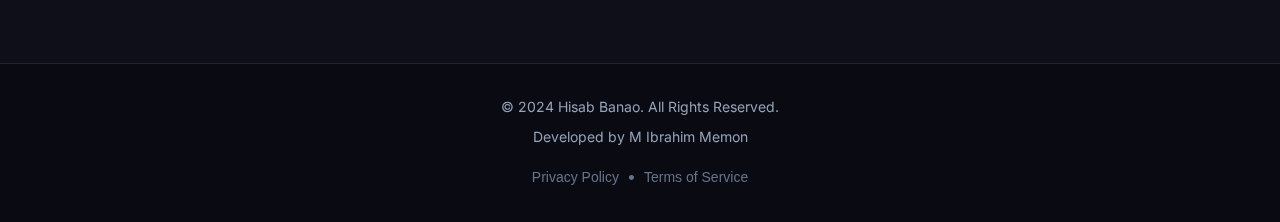
<file: about.html>
<!DOCTYPE html><html lang="en"><head><meta charset="UTF-8"><meta name="viewport" content="width=device-width, initial-scale=1.0"><title>About - Hisab Banao</title><meta http-equiv="refresh" content="0; url=index.html"><script>window.location.href = "index.html";</script></head><body style="background:#0f0f1a;color:#fff;font-family:sans-serif;text-align:center;padding:2rem;"><p>Redirecting to <a href="index.html" style="color:#3b82f6;">Hisab Banao</a>...</p></body></html>
</file>
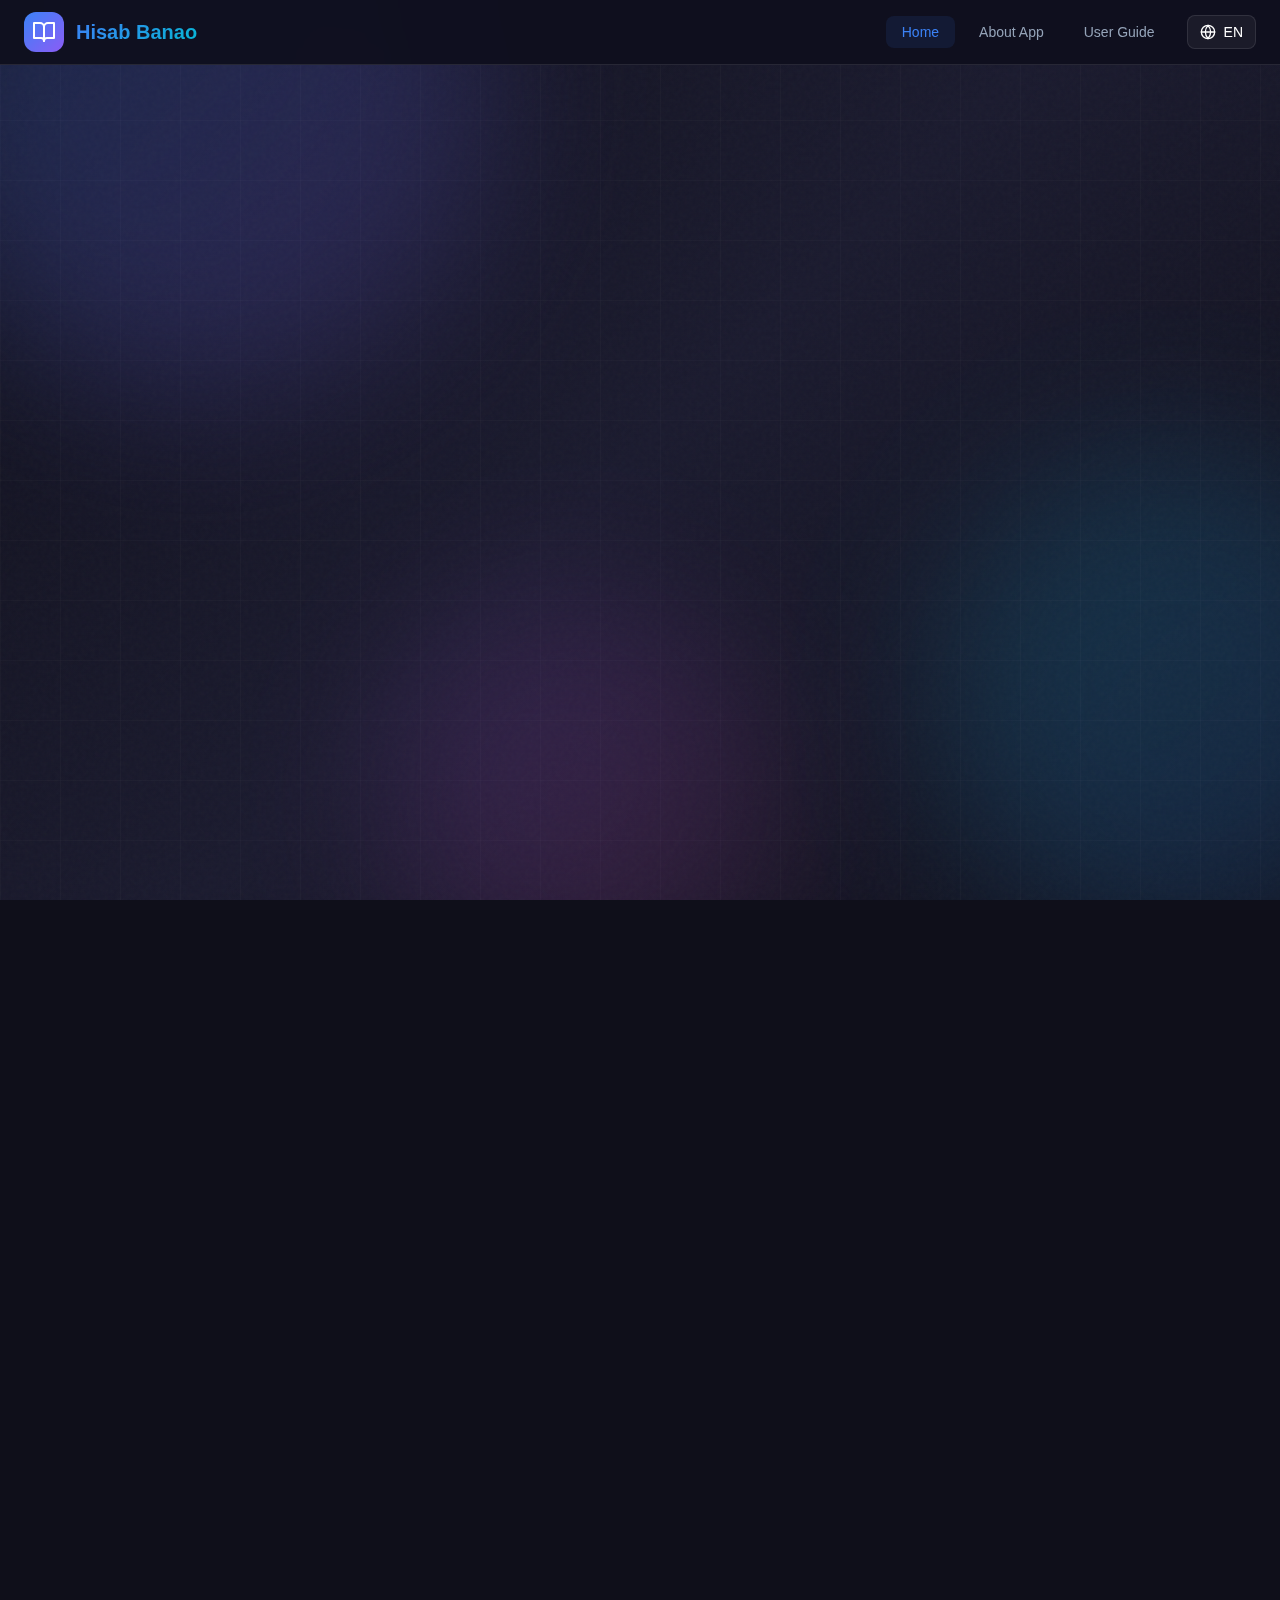
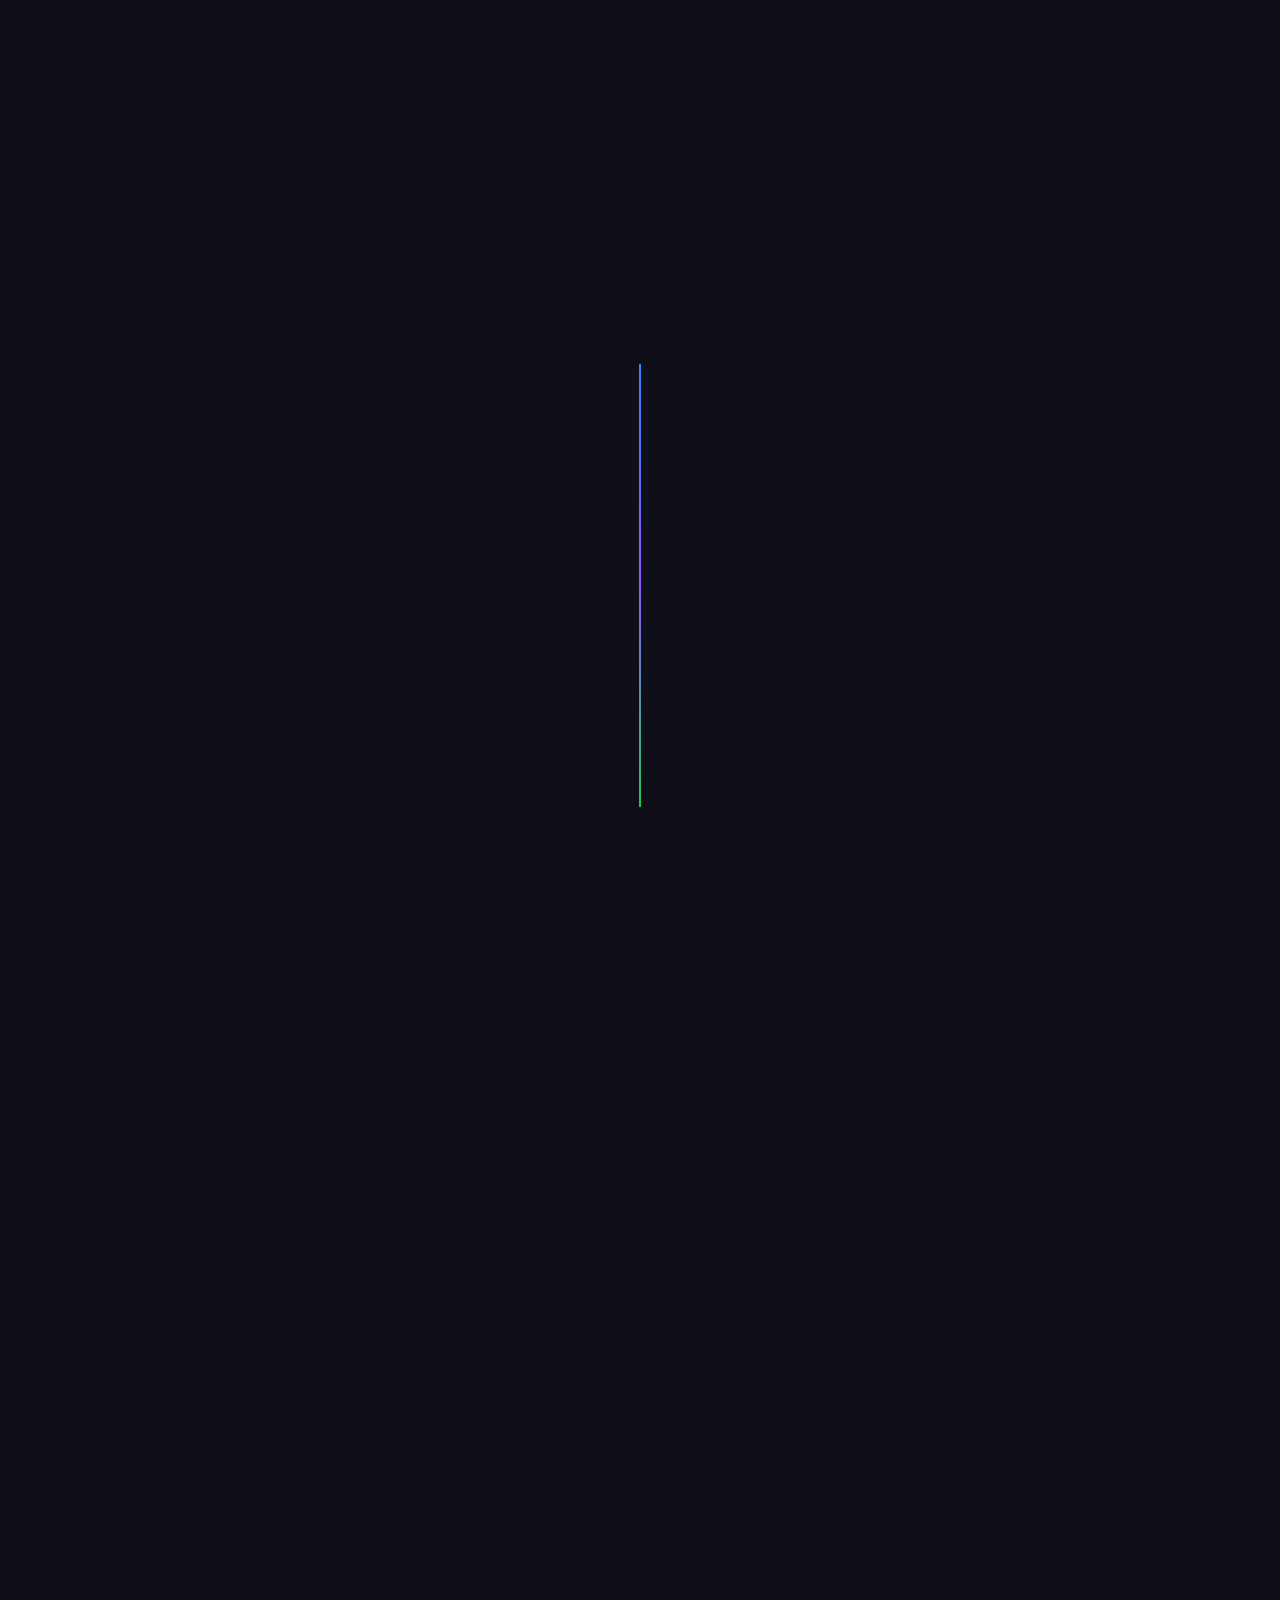
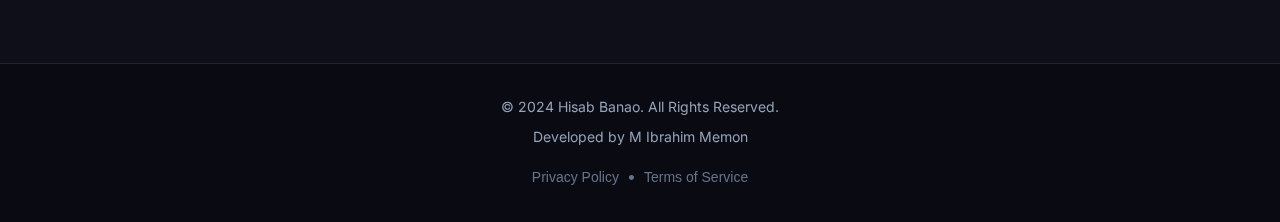
<file: contact.html>
<!DOCTYPE html><html lang="en"><head><meta charset="UTF-8"><meta name="viewport" content="width=device-width, initial-scale=1.0"><title>Contact - Hisab Banao</title><meta http-equiv="refresh" content="0; url=index.html"><script>window.location.href = "index.html";</script></head><body style="background:#0f0f1a;color:#fff;font-family:sans-serif;text-align:center;padding:2rem;"><p>Redirecting to <a href="index.html" style="color:#3b82f6;">Hisab Banao</a>...</p></body></html>
</file>
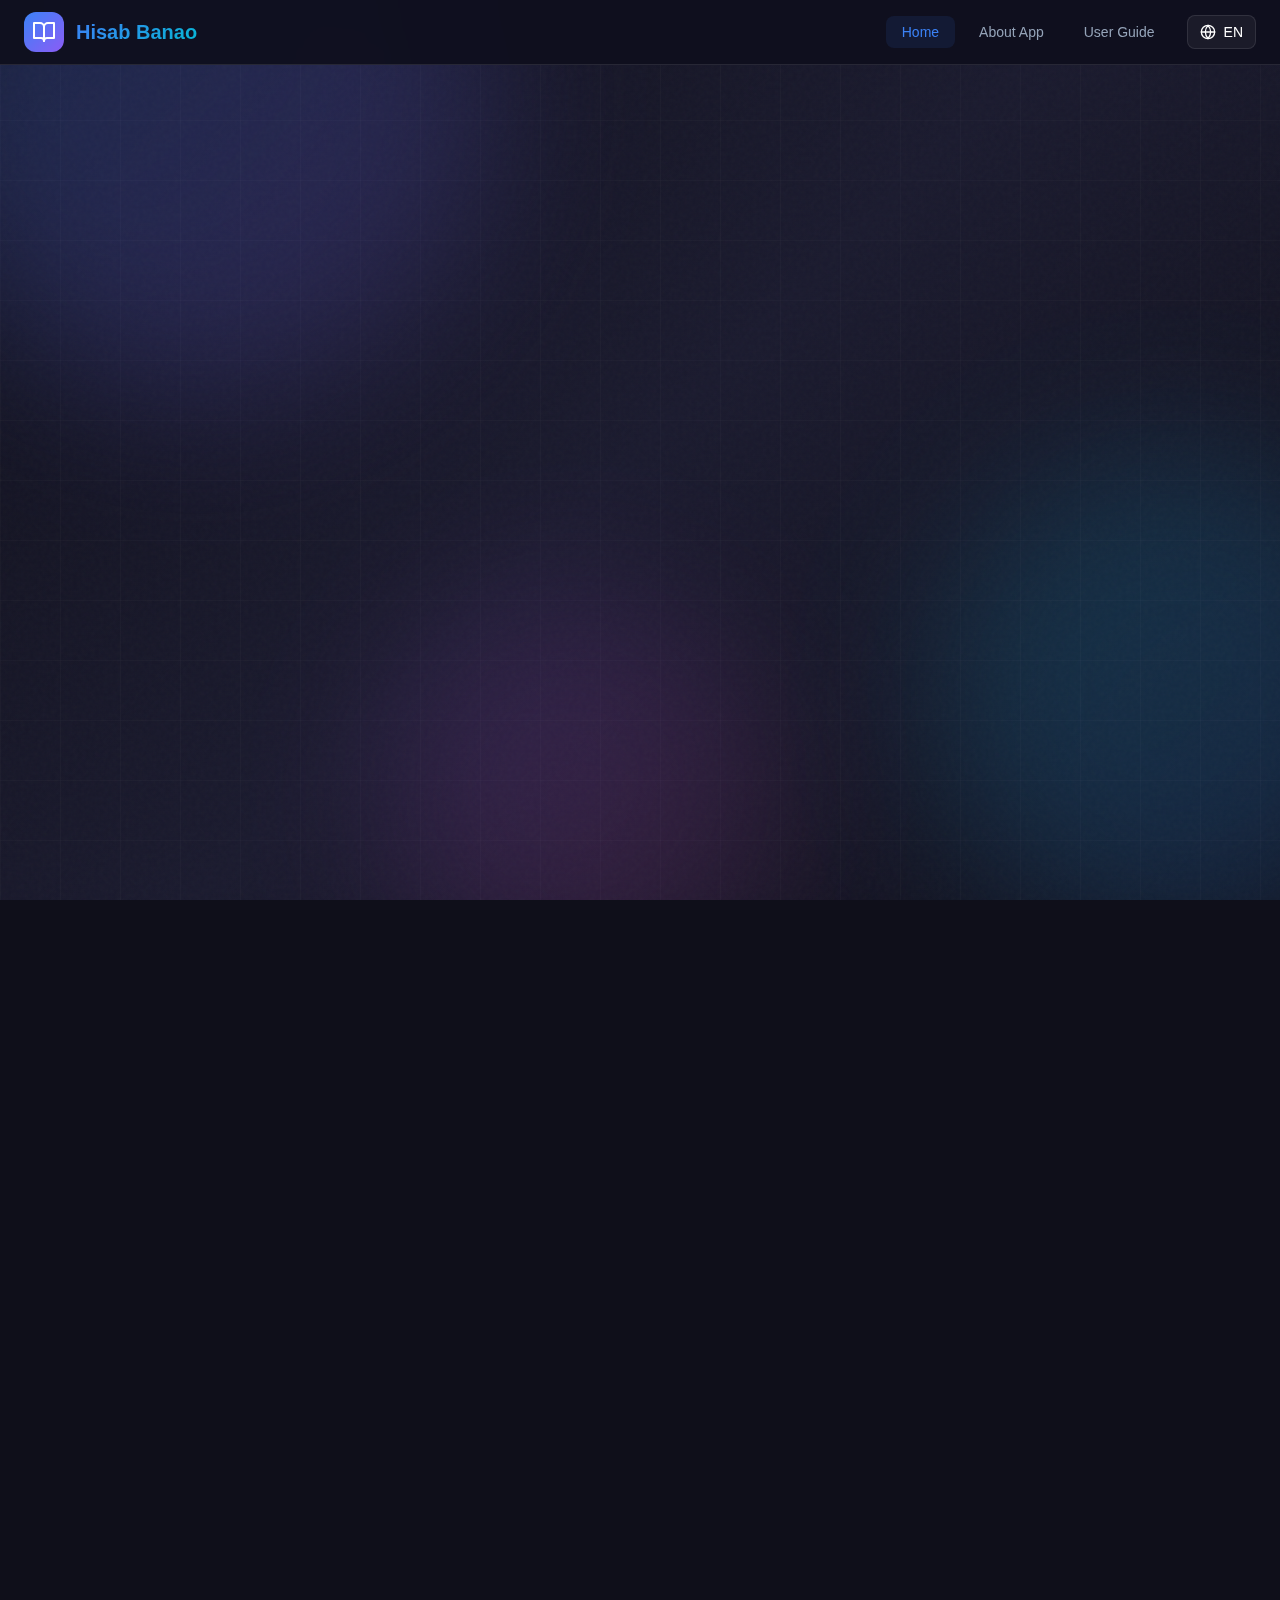
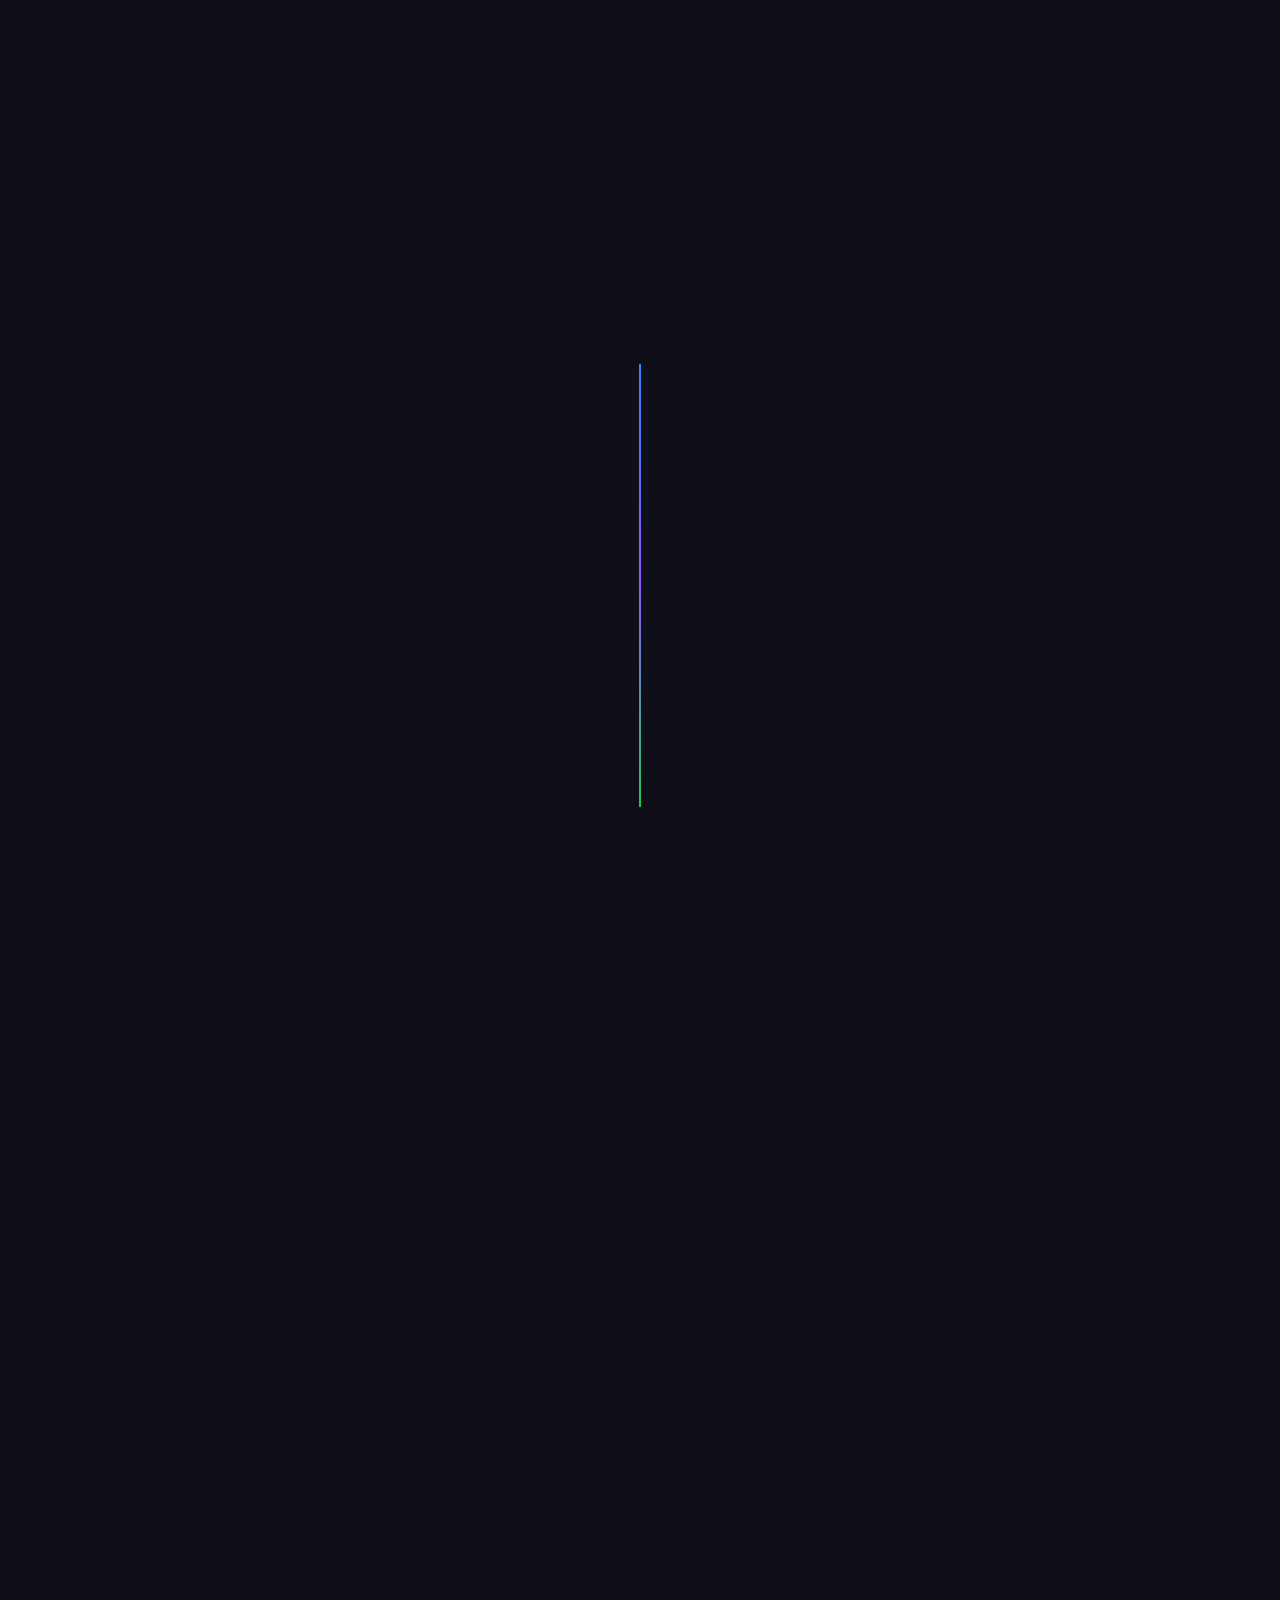
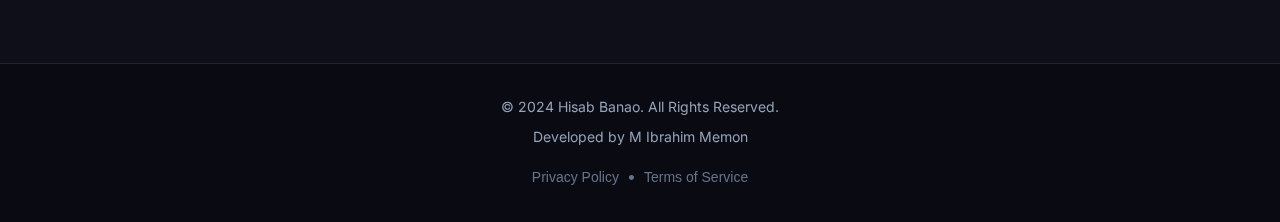
<file: features.html>
<!DOCTYPE html>
<html lang="en">

<head>
    <meta charset="UTF-8">
    <meta name="viewport" content="width=device-width, initial-scale=1.0">
    <title>Features - Hisab Banao</title>
    <meta http-equiv="refresh" content="0; url=index.html">
    <script>window.location.href = "index.html";</script>
</head>

<body style="background:#0f0f1a;color:#fff;font-family:sans-serif;text-align:center;padding:2rem;">
    <p>Redirecting to <a href="index.html" style="color:#3b82f6;">Hisab Banao</a>...</p>
</body>

</html>
</file>
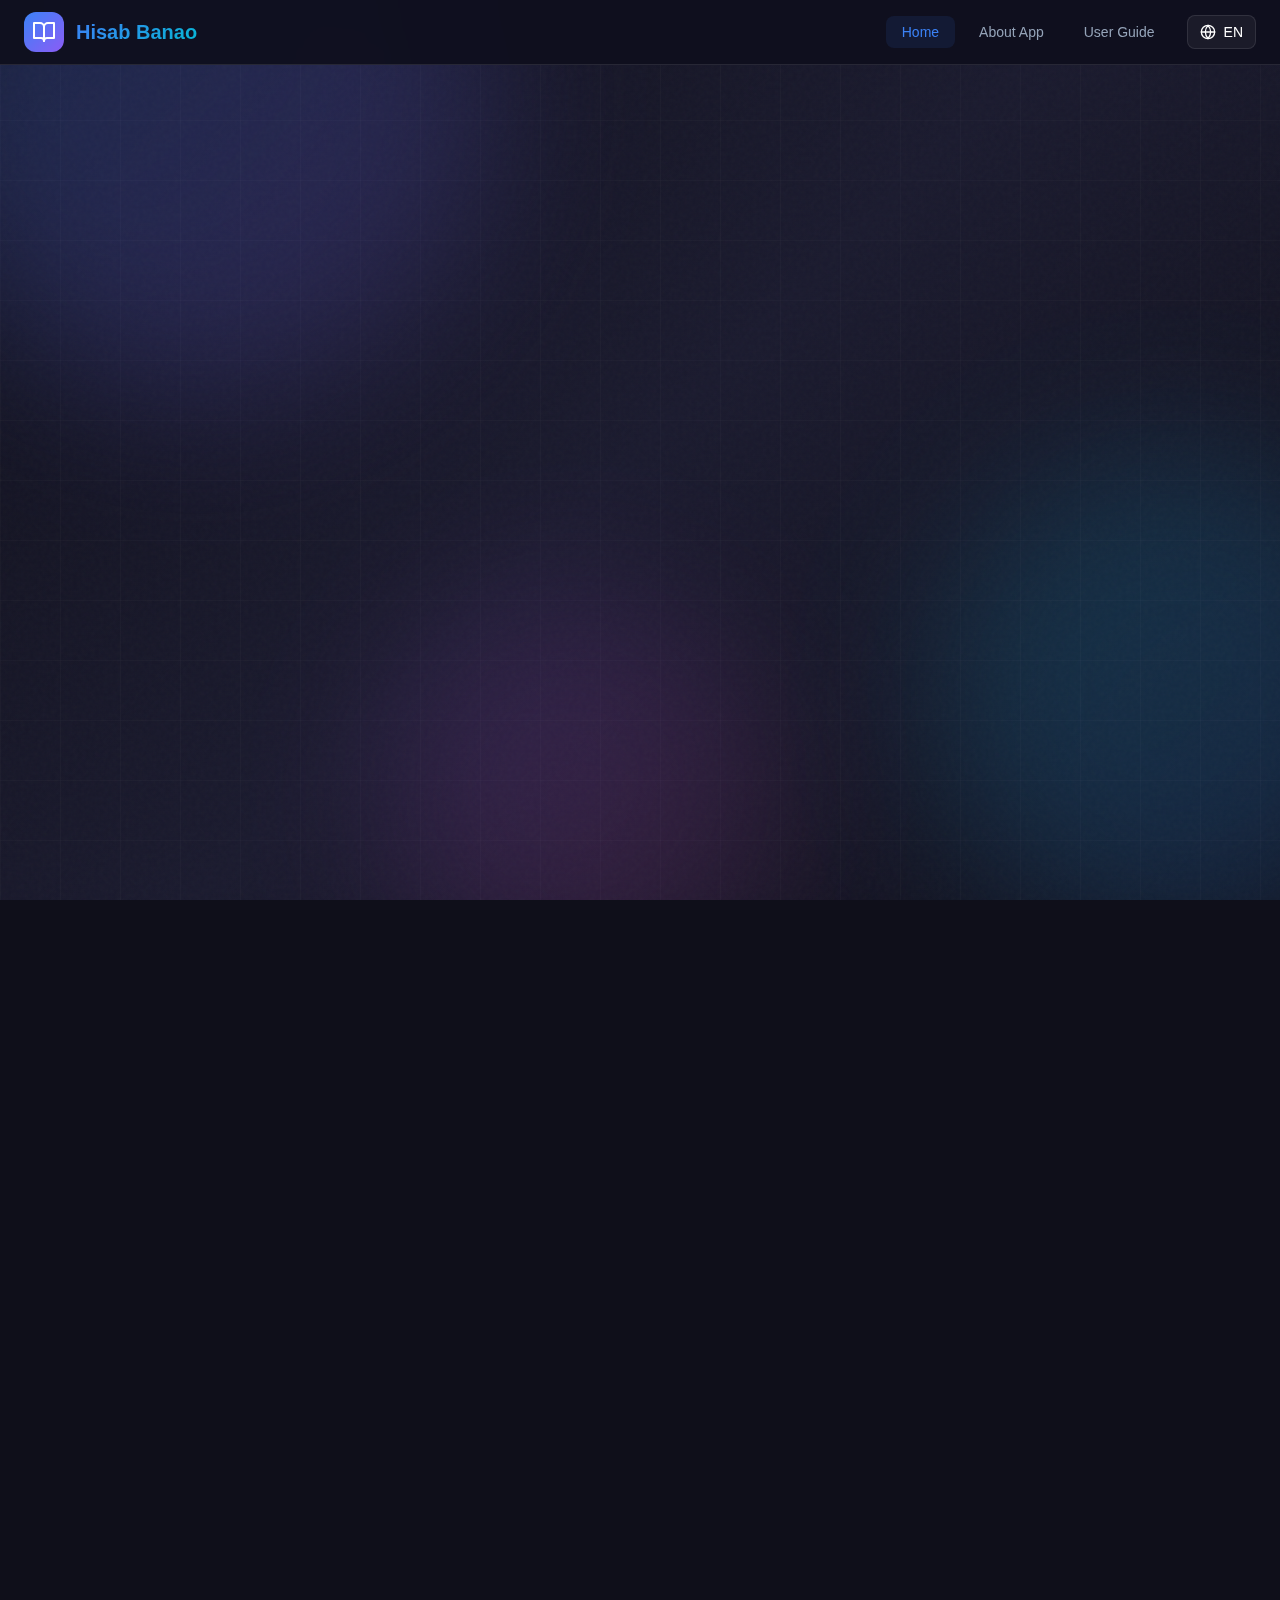
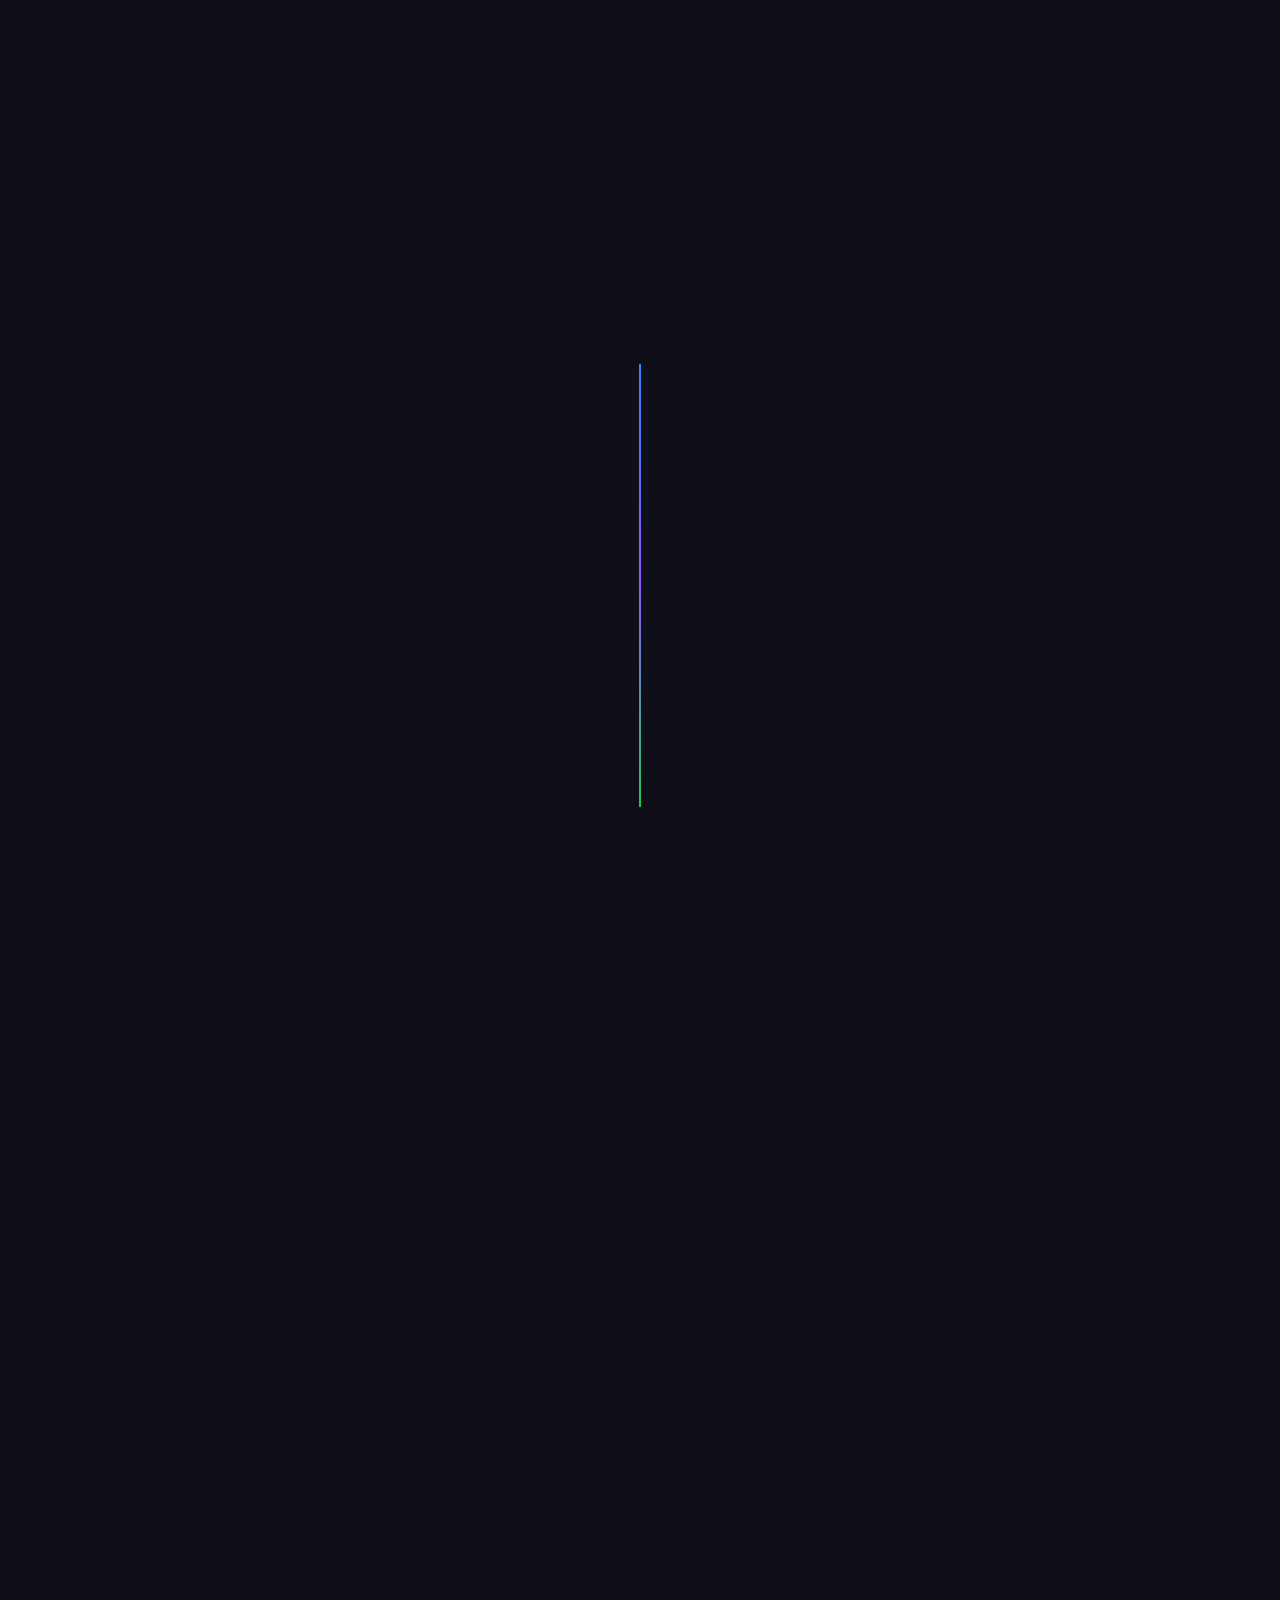
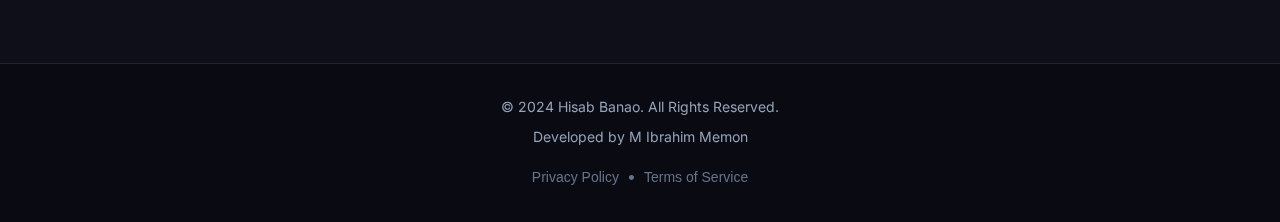
<file: privacy.html>
<!DOCTYPE html><html lang="en"><head><meta charset="UTF-8"><meta name="viewport" content="width=device-width, initial-scale=1.0"><title>Privacy - Hisab Banao</title><meta http-equiv="refresh" content="0; url=index.html"><script>window.location.href = "index.html";</script></head><body style="background:#0f0f1a;color:#fff;font-family:sans-serif;text-align:center;padding:2rem;"><p>Redirecting to <a href="index.html" style="color:#3b82f6;">Hisab Banao</a>...</p></body></html>
</file>
<file: style.css>
/* ============================================
   HISAB BANAO - COMPLETE STYLE SHEET
   Fully Responsive | 25+ Languages | RTL Support
   ============================================ */

/* CSS Variables */
:root {
    --primary: #3b82f6;
    --primary-dark: #2563eb;
    --secondary: #8b5cf6;
    --cyan: #06b6d4;
    --green: #22c55e;
    --orange: #f97316;
    --red: #ef4444;
    --pink: #ec4899;
    --purple: #a855f7;

    --bg-dark: #0f0f1a;
    --bg-card: rgba(15, 15, 30, 0.8);
    --bg-card-hover: rgba(25, 25, 50, 0.9);
    --glass: rgba(255, 255, 255, 0.05);
    --glass-border: rgba(255, 255, 255, 0.1);

    --text-primary: #ffffff;
    --text-secondary: #94a3b8;
    --text-muted: #64748b;

    --font-main: 'Inter', system-ui, -apple-system, sans-serif;
    --font-arabic: 'Noto Sans Arabic', 'Inter', sans-serif;
    --font-hindi: 'Noto Sans Devanagari', 'Inter', sans-serif;
    --font-urdu: 'Noto Nastaliq Urdu', 'Noto Sans Arabic', sans-serif;

    --transition: all 0.3s cubic-bezier(0.4, 0, 0.2, 1);
    --shadow-lg: 0 25px 50px -12px rgba(0, 0, 0, 0.5);
    --shadow-glow: 0 0 40px rgba(59, 130, 246, 0.3);
}

/* Reset & Base */
*,
*::before,
*::after {
    margin: 0;
    padding: 0;
    box-sizing: border-box;
}

html {
    scroll-behavior: smooth;
    overflow-x: hidden;
}

body {
    font-family: var(--font-main);
    background: var(--bg-dark);
    color: var(--text-primary);
    min-height: 100vh;
    overflow-x: hidden;
    line-height: 1.6;
    width: 100%;
    max-width: 100vw;
}

/* RTL Support */
[dir="rtl"] {
    font-family: var(--font-arabic);
}

[dir="rtl"][lang="ur"] {
    font-family: var(--font-urdu);
}

/* Animated Background */
.animated-bg {
    position: fixed;
    inset: 0;
    z-index: -1;
    overflow: hidden;
    background: linear-gradient(135deg, #0f0f1a 0%, #1a1a2e 50%, #0f0f1a 100%);
}

/* ============================================
   PWA BANNERS & NOTIFICATIONS
   ============================================ */

/* PWA Install & Update Banner */
.pwa-banner {
    position: fixed;
    bottom: 20px;
    left: 50%;
    transform: translateX(-50%);
    background: linear-gradient(135deg, rgba(59, 130, 246, 0.95), rgba(139, 92, 246, 0.95));
    backdrop-filter: blur(20px);
    border-radius: 16px;
    padding: 0.75rem 1rem;
    z-index: 10001;
    box-shadow: 0 10px 40px rgba(59, 130, 246, 0.4), 0 4px 20px rgba(0, 0, 0, 0.3);
    border: 1px solid rgba(255, 255, 255, 0.2);
    animation: slideUp 0.5s cubic-bezier(0.34, 1.56, 0.64, 1);
    max-width: 90vw;
    width: auto;
}

.pwa-update-banner {
    background: linear-gradient(135deg, rgba(34, 197, 94, 0.95), rgba(6, 182, 212, 0.95));
    box-shadow: 0 10px 40px rgba(34, 197, 94, 0.4), 0 4px 20px rgba(0, 0, 0, 0.3);
}

.pwa-banner-content {
    display: flex;
    align-items: center;
    gap: 0.75rem;
    flex-wrap: wrap;
}

.pwa-banner-icon {
    width: 40px;
    height: 40px;
    background: rgba(255, 255, 255, 0.2);
    border-radius: 10px;
    display: flex;
    align-items: center;
    justify-content: center;
    color: white;
    flex-shrink: 0;
}

.pwa-banner-text {
    display: flex;
    flex-direction: column;
    gap: 0.125rem;
    color: white;
    min-width: 140px;
}

.pwa-banner-text strong {
    font-size: 0.9375rem;
    font-weight: 600;
}

.pwa-banner-text span {
    font-size: 0.75rem;
    opacity: 0.9;
}

.pwa-banner .btn-sm {
    padding: 0.5rem 1rem;
    font-size: 0.8125rem;
    border-radius: 8px;
    white-space: nowrap;
    background: rgba(255, 255, 255, 0.25);
    border: 1px solid rgba(255, 255, 255, 0.3);
    color: white;
    font-weight: 600;
    transition: var(--transition);
}

.pwa-banner .btn-sm:hover {
    background: rgba(255, 255, 255, 0.35);
    transform: scale(1.02);
}

.pwa-close-btn {
    width: 32px;
    height: 32px;
    background: rgba(255, 255, 255, 0.15);
    border: none;
    border-radius: 8px;
    color: white;
    cursor: pointer;
    display: flex;
    align-items: center;
    justify-content: center;
    transition: var(--transition);
    flex-shrink: 0;
}

.pwa-close-btn:hover {
    background: rgba(255, 255, 255, 0.25);
}

/* Offline Indicator */
.offline-indicator {
    position: fixed;
    top: 70px;
    left: 50%;
    transform: translateX(-50%);
    background: rgba(239, 68, 68, 0.95);
    color: white;
    padding: 0.5rem 1rem;
    border-radius: 20px;
    font-size: 0.875rem;
    font-weight: 500;
    display: flex;
    align-items: center;
    gap: 0.5rem;
    z-index: 10002;
    box-shadow: 0 4px 20px rgba(239, 68, 68, 0.4);
    animation: slideDown 0.3s ease-out;
}

@keyframes slideUp {
    from {
        opacity: 0;
        transform: translateX(-50%) translateY(100px);
    }

    to {
        opacity: 1;
        transform: translateX(-50%) translateY(0);
    }
}

@keyframes slideDown {
    from {
        opacity: 0;
        transform: translateX(-50%) translateY(-20px);
    }

    to {
        opacity: 1;
        transform: translateX(-50%) translateY(0);
    }
}

/* PWA Banner Mobile Responsive */
@media (max-width: 480px) {
    .pwa-banner {
        bottom: 10px;
        left: 10px;
        right: 10px;
        transform: none;
        max-width: none;
        width: auto;
        padding: 0.75rem;
        border-radius: 12px;
    }

    .pwa-banner-content {
        gap: 0.5rem;
    }

    .pwa-banner-icon {
        width: 36px;
        height: 36px;
    }

    .pwa-banner-icon svg {
        width: 18px;
        height: 18px;
    }

    .pwa-banner-text {
        flex: 1;
        min-width: 100px;
    }

    .pwa-banner-text strong {
        font-size: 0.8125rem;
    }

    .pwa-banner-text span {
        font-size: 0.6875rem;
    }

    .pwa-banner .btn-sm {
        padding: 0.4rem 0.75rem;
        font-size: 0.75rem;
    }

    .pwa-close-btn {
        width: 28px;
        height: 28px;
    }

    .offline-indicator {
        top: 65px;
        font-size: 0.75rem;
        padding: 0.4rem 0.75rem;
    }
}

.blob {
    position: absolute;
    border-radius: 50%;
    filter: blur(80px);
    opacity: 0.6;
    animation: blob-float 20s ease-in-out infinite;
}

.blob-1 {
    width: 600px;
    height: 600px;
    background: linear-gradient(135deg, rgba(59, 130, 246, 0.4), rgba(139, 92, 246, 0.3));
    top: -200px;
    left: -100px;
    animation-delay: 0s;
}

.blob-2 {
    width: 500px;
    height: 500px;
    background: linear-gradient(135deg, rgba(6, 182, 212, 0.3), rgba(59, 130, 246, 0.3));
    top: 50%;
    right: -150px;
    animation-delay: -7s;
}

.blob-3 {
    width: 400px;
    height: 400px;
    background: linear-gradient(135deg, rgba(168, 85, 247, 0.3), rgba(236, 72, 153, 0.2));
    bottom: -100px;
    left: 30%;
    animation-delay: -14s;
}

@keyframes blob-float {

    0%,
    100% {
        transform: translate(0, 0) scale(1);
    }

    25% {
        transform: translate(50px, -50px) scale(1.1);
    }

    50% {
        transform: translate(-30px, 30px) scale(0.95);
    }

    75% {
        transform: translate(-50px, -20px) scale(1.05);
    }
}

.grid-overlay {
    position: absolute;
    inset: 0;
    background-image:
        linear-gradient(rgba(255, 255, 255, 0.02) 1px, transparent 1px),
        linear-gradient(90deg, rgba(255, 255, 255, 0.02) 1px, transparent 1px);
    background-size: 60px 60px;
}

.noise-overlay {
    position: absolute;
    inset: 0;
    opacity: 0.03;
    background: url("data:image/svg+xml,%3Csvg viewBox='0 0 256 256' xmlns='http://www.w3.org/2000/svg'%3E%3Cfilter id='noise'%3E%3CfeTurbulence type='fractalNoise' baseFrequency='0.8' numOctaves='4' stitchTiles='stitch'/%3E%3C/filter%3E%3Crect width='100%25' height='100%25' filter='url(%23noise)'/%3E%3C/svg%3E");
}

/* ============================================
   NAVIGATION
   ============================================ */
.navbar {
    position: fixed;
    top: 0;
    left: 0;
    right: 0;
    z-index: 9000;
    background: rgba(15, 15, 30, 0.95);
    backdrop-filter: blur(20px);
    border-bottom: 1px solid var(--glass-border);
}

.nav-container {
    max-width: 1280px;
    margin: 0 auto;
    padding: 0.75rem 1.5rem;
    display: flex;
    align-items: center;
    justify-content: space-between;
}

.logo {
    display: flex;
    align-items: center;
    gap: 0.75rem;
    background: none;
    border: none;
    cursor: pointer;
    color: var(--text-primary);
    text-decoration: none;
}

.logo-icon {
    width: 40px;
    height: 40px;
    background: linear-gradient(135deg, var(--primary), var(--secondary));
    border-radius: 12px;
    display: flex;
    align-items: center;
    justify-content: center;
    color: white;
}

.logo-text {
    font-size: 1.25rem;
    font-weight: 700;
    background: linear-gradient(135deg, var(--primary), var(--cyan));
    -webkit-background-clip: text;
    -webkit-text-fill-color: transparent;
    background-clip: text;
}

/* Desktop Nav */
.desktop-nav {
    display: flex;
    align-items: center;
    gap: 0.5rem;
}

.nav-link {
    padding: 0.5rem 1rem;
    border: none;
    background: none;
    color: var(--text-secondary);
    font-size: 0.875rem;
    font-weight: 500;
    cursor: pointer;
    border-radius: 8px;
    transition: var(--transition);
}

.nav-link:hover {
    color: var(--text-primary);
    background: var(--glass);
}

.nav-link.active {
    color: var(--primary);
    background: rgba(59, 130, 246, 0.1);
}

/* Language Dropdown */
.lang-dropdown {
    position: relative;
    margin-left: 0.5rem;
}

.lang-btn {
    display: flex;
    align-items: center;
    gap: 0.5rem;
    padding: 0.5rem 0.75rem;
    background: var(--glass);
    border: 1px solid var(--glass-border);
    color: var(--text-primary);
    border-radius: 8px;
    cursor: pointer;
    font-size: 0.875rem;
    font-weight: 500;
    transition: var(--transition);
}

.lang-btn:hover {
    background: var(--bg-card-hover);
    border-color: var(--primary);
}

.lang-menu {
    position: absolute;
    top: calc(100% + 8px);
    right: 0;
    width: 280px;
    max-height: 400px;
    background: rgba(15, 15, 30, 0.98);
    backdrop-filter: blur(20px);
    border: 1px solid var(--glass-border);
    border-radius: 12px;
    overflow: hidden;
    opacity: 0;
    visibility: hidden;
    transform: translateY(-10px);
    transition: var(--transition);
    box-shadow: var(--shadow-lg);
    z-index: 9500;
}

.lang-menu.open {
    opacity: 1;
    visibility: visible;
    transform: translateY(0);
    z-index: 9500;
}

[dir="rtl"] .lang-menu {
    right: auto;
    left: 0;
}

.lang-search {
    display: flex;
    align-items: center;
    gap: 0.5rem;
    padding: 0.75rem 1rem;
    border-bottom: 1px solid var(--glass-border);
    color: var(--text-muted);
}

.lang-search input {
    flex: 1;
    background: none;
    border: none;
    color: var(--text-primary);
    font-size: 0.875rem;
    outline: none;
}

.lang-search input::placeholder {
    color: var(--text-muted);
}

.lang-list {
    max-height: 340px;
    overflow-y: auto;
    padding: 0.5rem;
}

.lang-list::-webkit-scrollbar {
    width: 6px;
}

.lang-list::-webkit-scrollbar-track {
    background: transparent;
}

.lang-list::-webkit-scrollbar-thumb {
    background: var(--glass-border);
    border-radius: 3px;
}

.lang-item {
    display: flex;
    align-items: center;
    gap: 0.75rem;
    padding: 0.5rem 0.75rem;
    border-radius: 8px;
    cursor: pointer;
    transition: var(--transition);
    border: none;
    background: none;
    width: 100%;
    text-align: left;
    color: var(--text-primary);
}

[dir="rtl"] .lang-item {
    text-align: right;
}

.lang-item:hover {
    background: var(--glass);
}

.lang-item.active {
    background: rgba(59, 130, 246, 0.15);
}

.lang-code {
    width: 32px;
    height: 32px;
    background: var(--glass);
    border-radius: 6px;
    display: flex;
    align-items: center;
    justify-content: center;
    font-size: 0.75rem;
    font-weight: 600;
    color: var(--primary);
}

.lang-name {
    flex: 1;
    font-size: 0.875rem;
}

.lang-check {
    color: var(--green);
    opacity: 0;
}

.lang-item.active .lang-check {
    opacity: 1;
}

/* Hamburger Menu */
.hamburger {
    display: none;
    flex-direction: column;
    gap: 5px;
    padding: 10px;
    background: var(--glass);
    border: 1px solid var(--glass-border);
    border-radius: 8px;
    cursor: pointer;
    z-index: 100000;
    position: relative;
}

.hamburger .bar {
    width: 24px;
    height: 2px;
    background: var(--text-primary);
    border-radius: 2px;
    transition: var(--transition);
}

.hamburger.active .bar:nth-child(1) {
    transform: rotate(45deg) translate(5px, 5px);
}

.hamburger.active .bar:nth-child(2) {
    opacity: 0;
}

.hamburger.active .bar:nth-child(3) {
    transform: rotate(-45deg) translate(5px, -5px);
}

/* Mobile Menu */
.mobile-menu {
    display: none;
    position: fixed;
    top: 60px;
    left: 0;
    right: 0;
    bottom: 0;
    background: rgba(15, 15, 30, 0.99);
    backdrop-filter: blur(25px);
    padding: 1.5rem;
    overflow-y: auto;
    opacity: 0;
    visibility: hidden;
    transform: translateY(-10px);
    transition: all 0.3s ease;
    z-index: 99999;
}

.mobile-menu.open {
    display: block;
    opacity: 1;
    visibility: visible;
    transform: translateY(0);
    z-index: 99999;
}

.mobile-nav-links {
    display: flex;
    flex-direction: column;
    gap: 0.5rem;
    margin-bottom: 2rem;
}

.mobile-nav-link {
    padding: 1rem;
    background: var(--glass);
    border: 1px solid var(--glass-border);
    border-radius: 12px;
    color: var(--text-primary);
    font-size: 1rem;
    font-weight: 500;
    cursor: pointer;
    transition: var(--transition);
    text-align: left;
}

[dir="rtl"] .mobile-nav-link {
    text-align: right;
}

.mobile-nav-link:hover,
.mobile-nav-link.active {
    background: rgba(59, 130, 246, 0.15);
    border-color: var(--primary);
}

.mobile-lang-section {
    padding-top: 1rem;
    border-top: 1px solid var(--glass-border);
}

.mobile-lang-title {
    font-size: 0.75rem;
    color: var(--text-muted);
    letter-spacing: 1px;
    margin-bottom: 1rem;
}

.mobile-lang-search {
    display: flex;
    align-items: center;
    gap: 0.75rem;
    padding: 0.75rem 1rem;
    background: var(--glass);
    border: 1px solid var(--glass-border);
    border-radius: 12px;
    margin-bottom: 1rem;
    color: var(--text-muted);
}

.mobile-lang-search input {
    flex: 1;
    background: none;
    border: none;
    color: var(--text-primary);
    font-size: 0.875rem;
    outline: none;
}

.mobile-lang-grid {
    display: grid;
    grid-template-columns: repeat(3, 1fr);
    gap: 0.5rem;
}

.mobile-lang-item {
    padding: 0.75rem;
    background: var(--glass);
    border: 1px solid var(--glass-border);
    border-radius: 10px;
    text-align: center;
    cursor: pointer;
    transition: var(--transition);
}

.mobile-lang-item:hover {
    background: var(--bg-card-hover);
}

.mobile-lang-item.active {
    background: rgba(59, 130, 246, 0.15);
    border-color: var(--primary);
}

.mobile-lang-item .code {
    font-size: 0.75rem;
    font-weight: 600;
    color: var(--primary);
}

.mobile-lang-item .name {
    font-size: 0.7rem;
    color: var(--text-secondary);
    margin-top: 2px;
    white-space: nowrap;
    overflow: hidden;
    text-overflow: ellipsis;
}

/* ============================================
   MAIN CONTENT & VIEWS
   ============================================ */
.main-content {
    padding-top: 60px;
    min-height: calc(100vh - 60px);
    position: relative;
    z-index: 1;
}

.view {
    display: none;
}

.view.active {
    display: block;
    animation: fadeIn 0.4s ease-out;
}

@keyframes fadeIn {
    from {
        opacity: 0;
        transform: translateY(10px);
    }

    to {
        opacity: 1;
        transform: translateY(0);
    }
}

.section-container {
    max-width: 1200px;
    margin: 0 auto;
    padding: 0 1.5rem;
}

/* ============================================
   HERO SECTION
   ============================================ */
.hero {
    min-height: calc(100vh - 60px);
    display: flex;
    align-items: center;
    padding: 4rem 0;
    overflow: hidden;
    width: 100%;
}

.hero-container {
    max-width: 1280px;
    margin: 0 auto;
    padding: 0 1.5rem;
    display: grid;
    grid-template-columns: 1fr 1fr;
    gap: 4rem;
    align-items: center;
    width: 100%;
}

.hero-content {
    max-width: 600px;
}

.hero-title {
    font-size: 3rem;
    font-weight: 800;
    line-height: 1.1;
    margin-bottom: 1.5rem;
}

.gradient-text {
    background: linear-gradient(135deg, var(--primary), var(--cyan), var(--secondary));
    -webkit-background-clip: text;
    -webkit-text-fill-color: transparent;
    background-clip: text;
}

.hero-subtitle {
    font-size: 1.25rem;
    color: var(--text-secondary);
    margin-bottom: 2rem;
    line-height: 1.6;
}

.hero-buttons {
    display: flex;
    gap: 1rem;
    flex-wrap: wrap;
    margin-bottom: 1.5rem;
}

.hero-note {
    font-size: 0.875rem;
    color: var(--text-muted);
}

/* Buttons */
.btn {
    display: inline-flex;
    align-items: center;
    gap: 0.5rem;
    padding: 0.875rem 1.5rem;
    border-radius: 12px;
    font-weight: 600;
    font-size: 0.9375rem;
    cursor: pointer;
    transition: var(--transition);
    border: none;
    text-decoration: none;
}

.btn-primary {
    background: linear-gradient(135deg, var(--primary), var(--primary-dark));
    color: white;
    box-shadow: 0 4px 15px rgba(59, 130, 246, 0.4);
}

.btn-primary:hover {
    transform: translateY(-2px);
    box-shadow: 0 8px 25px rgba(59, 130, 246, 0.5);
}

.btn-secondary {
    background: var(--glass);
    color: var(--text-primary);
    border: 1px solid var(--glass-border);
}

.btn-secondary:hover {
    background: var(--bg-card-hover);
    border-color: var(--primary);
}

.btn-full {
    width: 100%;
    justify-content: center;
}

/* Version Dropdown */
.version-dropdown {
    position: relative;
}

.version-text-short {
    display: none;
}

.chevron {
    transition: transform 0.3s;
}

.version-dropdown.open .chevron {
    transform: rotate(180deg);
}

.version-menu {
    position: absolute;
    top: calc(100% + 8px);
    left: 0;
    width: 280px;
    max-width: calc(100vw - 2rem);
    background: rgba(15, 15, 30, 0.98);
    backdrop-filter: blur(20px);
    border: 1px solid var(--glass-border);
    border-radius: 12px;
    overflow: hidden;
    opacity: 0;
    visibility: hidden;
    transform: translateY(-10px);
    transition: var(--transition);
    box-shadow: var(--shadow-lg);
    z-index: 9500;
}

.version-dropdown.open .version-menu {
    opacity: 1;
    visibility: visible;
    transform: translateY(0);
}

[dir="rtl"] .version-menu {
    left: auto;
    right: 0;
}

.version-header {
    padding: 0.75rem 1rem;
    font-size: 0.75rem;
    color: var(--text-muted);
    text-transform: uppercase;
    letter-spacing: 1px;
    border-bottom: 1px solid var(--glass-border);
}

.version-item {
    display: flex;
    align-items: center;
    gap: 0.75rem;
    padding: 0.75rem 1rem;
    color: var(--text-primary);
    text-decoration: none;
    transition: var(--transition);
}

.version-item:hover {
    background: var(--glass);
}

.version-badge {
    width: 32px;
    height: 32px;
    border-radius: 8px;
    display: flex;
    align-items: center;
    justify-content: center;
    font-size: 0.75rem;
    font-weight: 700;
}

.version-badge.v2 {
    background: linear-gradient(135deg, var(--primary), var(--secondary));
    color: white;
}

.version-badge.v1 {
    background: var(--glass);
    color: var(--text-secondary);
}

.version-info {
    flex: 1;
}

.version-name {
    font-size: 0.875rem;
    font-weight: 500;
}

.version-desc {
    font-size: 0.75rem;
    color: var(--text-muted);
}

/* Phone Mockup */
.hero-phone {
    display: flex;
    justify-content: center;
    align-items: center;
    perspective: 1000px;
    position: relative;
    z-index: 1;
    width: 100%;
    max-width: 320px;
    margin: 0 auto;
    isolation: isolate;
}

.phone-frame {
    width: 280px;
    height: 560px;
    max-width: 100%;
    background: linear-gradient(145deg, #1a1a2e, #0f0f1a);
    border-radius: 40px;
    padding: 12px;
    position: relative;
    box-shadow:
        0 50px 100px -20px rgba(0, 0, 0, 0.5),
        0 30px 60px -30px rgba(0, 0, 0, 0.5),
        inset 0 1px 0 rgba(255, 255, 255, 0.1);
    animation: phone-float 6s ease-in-out infinite;
    transform-style: preserve-3d;
}

@keyframes phone-float {

    0%,
    100% {
        transform: translateY(0) rotateX(5deg) rotateY(-5deg);
    }

    50% {
        transform: translateY(-20px) rotateX(5deg) rotateY(5deg);
    }
}

.phone-buttons {
    position: absolute;
    background: #2a2a3e;
    border-radius: 2px;
}

.phone-buttons.left-1 {
    left: -3px;
    top: 100px;
    width: 3px;
    height: 30px;
}

.phone-buttons.left-2 {
    left: -3px;
    top: 150px;
    width: 3px;
    height: 60px;
}

.phone-buttons.right {
    right: -3px;
    top: 120px;
    width: 3px;
    height: 50px;
}

.phone-screen {
    width: 100%;
    height: 100%;
    background: linear-gradient(180deg, #1e1e32, #12121f);
    border-radius: 30px;
    overflow: hidden;
    display: flex;
    flex-direction: column;
}

.phone-header {
    display: flex;
    justify-content: space-between;
    align-items: center;
    padding: 1rem;
    background: rgba(255, 255, 255, 0.03);
}

.phone-app-name {
    font-size: 0.875rem;
    font-weight: 600;
    color: var(--primary);
}

.phone-icons {
    display: flex;
    gap: 0.5rem;
}

.phone-icon {
    width: 20px;
    height: 20px;
    background: var(--glass);
    border-radius: 6px;
}

.phone-content {
    flex: 1;
    padding: 0.75rem;
    display: flex;
    flex-direction: column;
    gap: 0.5rem;
}

.phone-card {
    background: var(--glass);
    border-radius: 12px;
    padding: 0.75rem;
}

.phone-card.main-card {
    display: flex;
    align-items: center;
    gap: 0.75rem;
    background: linear-gradient(135deg, rgba(59, 130, 246, 0.2), rgba(139, 92, 246, 0.2));
    border: 1px solid rgba(59, 130, 246, 0.3);
    margin-bottom: 0.5rem;
}

.card-avatar {
    width: 40px;
    height: 40px;
    background: var(--primary);
    border-radius: 50%;
    display: flex;
    align-items: center;
    justify-content: center;
    font-weight: 700;
    font-size: 1rem;
}

.card-info {
    flex: 1;
}

.card-label {
    font-size: 0.625rem;
    color: var(--text-muted);
}

.card-amount {
    font-size: 1.125rem;
    font-weight: 700;
    color: var(--green);
}

.phone-card.list-item {
    display: flex;
    align-items: center;
    gap: 0.5rem;
}

.item-avatar {
    width: 28px;
    height: 28px;
    border-radius: 50%;
    display: flex;
    align-items: center;
    justify-content: center;
    font-size: 0.625rem;
    font-weight: 600;
}

.item-avatar.orange {
    background: var(--orange);
}

.item-avatar.purple {
    background: var(--purple);
}

.item-avatar.pink {
    background: var(--pink);
}

.item-name {
    flex: 1;
    font-size: 0.75rem;
    color: var(--text-secondary);
}

.item-amount {
    font-size: 0.75rem;
    font-weight: 600;
    color: var(--red);
}

.phone-fab {
    position: absolute;
    bottom: 30px;
    right: 30px;
    width: 50px;
    height: 50px;
    background: linear-gradient(135deg, var(--primary), var(--secondary));
    border-radius: 50%;
    display: flex;
    align-items: center;
    justify-content: center;
    font-size: 1.5rem;
    font-weight: 300;
    box-shadow: 0 8px 20px rgba(59, 130, 246, 0.4);
}

/* ============================================
   FEATURES SECTION
   ============================================ */
.features {
    padding: 6rem 0;
}

.section-header {
    text-align: center;
    margin-bottom: 4rem;
}

.section-title {
    font-size: 2.5rem;
    font-weight: 700;
    margin-bottom: 1rem;
}

.section-line {
    width: 80px;
    height: 4px;
    background: linear-gradient(90deg, var(--primary), var(--cyan));
    border-radius: 2px;
    margin: 0 auto;
}

.features-grid {
    display: grid;
    grid-template-columns: repeat(3, 1fr);
    gap: 1.5rem;
}

.feature-card {
    position: relative;
    background: var(--bg-card);
    border: 1px solid var(--glass-border);
    border-radius: 20px;
    padding: 2rem;
    transition: var(--transition);
    overflow: hidden;
}

.feature-card:hover {
    transform: translateY(-8px);
    border-color: var(--primary);
}

.feature-glow {
    position: absolute;
    top: -50%;
    left: -50%;
    width: 200%;
    height: 200%;
    background: radial-gradient(circle, rgba(59, 130, 246, 0.1) 0%, transparent 70%);
    opacity: 0;
    transition: opacity 0.5s;
}

.feature-card:hover .feature-glow {
    opacity: 1;
}

.feature-icon {
    width: 64px;
    height: 64px;
    border-radius: 16px;
    display: flex;
    align-items: center;
    justify-content: center;
    margin-bottom: 1.5rem;
}

.feature-icon.cyan {
    background: rgba(6, 182, 212, 0.15);
    color: var(--cyan);
}

.feature-icon.blue {
    background: rgba(59, 130, 246, 0.15);
    color: var(--primary);
}

.feature-icon.green {
    background: rgba(34, 197, 94, 0.15);
    color: var(--green);
}

.feature-icon.orange {
    background: rgba(249, 115, 22, 0.15);
    color: var(--orange);
}

.feature-icon.purple {
    background: rgba(168, 85, 247, 0.15);
    color: var(--purple);
}

.feature-icon.red {
    background: rgba(239, 68, 68, 0.15);
    color: var(--red);
}

.feature-title {
    font-size: 1.25rem;
    font-weight: 600;
    margin-bottom: 0.75rem;
}

.feature-desc {
    color: var(--text-secondary);
    font-size: 0.9375rem;
    line-height: 1.6;
}

/* ============================================
   INSTALLATION SECTION
   ============================================ */
.installation {
    padding: 6rem 0;
}

.install-timeline {
    position: relative;
    max-width: 900px;
    margin: 3rem auto 0;
}

.timeline-line {
    position: absolute;
    left: 50%;
    top: 0;
    bottom: 0;
    width: 2px;
    background: linear-gradient(180deg, var(--primary), var(--secondary), var(--green));
    transform: translateX(-50%);
}

.install-step {
    display: grid;
    grid-template-columns: 1fr auto 1fr;
    gap: 2rem;
    align-items: center;
    margin-bottom: 3rem;
}

.install-step.step-left .step-content {
    text-align: right;
}

[dir="rtl"] .install-step.step-left .step-content {
    text-align: left;
}

.install-step.step-right .step-content {
    text-align: left;
}

[dir="rtl"] .install-step.step-right .step-content {
    text-align: right;
}

.step-spacer {
    width: 100%;
}

.step-icon {
    width: 56px;
    height: 56px;
    border-radius: 50%;
    display: flex;
    align-items: center;
    justify-content: center;
    position: relative;
    z-index: 1;
}

.step-icon.blue {
    background: linear-gradient(135deg, var(--primary), var(--primary-dark));
    color: white;
}

.step-icon.purple {
    background: linear-gradient(135deg, var(--secondary), var(--purple));
    color: white;
}

.step-icon.green {
    background: linear-gradient(135deg, var(--green), #16a34a);
    color: white;
}

.step-card {
    background: var(--bg-card);
    border: 1px solid var(--glass-border);
    border-radius: 16px;
    padding: 1.5rem;
    transition: var(--transition);
}

.step-card:hover {
    border-color: var(--primary);
    transform: translateY(-4px);
}

.step-card h3 {
    font-size: 1rem;
    color: var(--primary);
    margin-bottom: 0.5rem;
}

.step-card p {
    color: var(--text-secondary);
    font-size: 0.9375rem;
}

/* ============================================
   CONTACT SECTION
   ============================================ */
.contact {
    padding: 4rem 0;
}

.contact-card {
    position: relative;
    background: var(--bg-card);
    border: 1px solid var(--glass-border);
    border-radius: 24px;
    padding: 3rem;
    max-width: 700px;
    margin: 0 auto;
    overflow: hidden;
}

.contact-glow {
    position: absolute;
    top: -100px;
    right: -100px;
    width: 300px;
    height: 300px;
    background: radial-gradient(circle, rgba(59, 130, 246, 0.15), transparent 70%);
    pointer-events: none;
}

.contact-header {
    text-align: center;
    margin-bottom: 2rem;
}

.contact-desc {
    color: var(--text-secondary);
    margin-top: 0.5rem;
}

.contact-email {
    display: inline-flex;
    align-items: center;
    gap: 0.5rem;
    padding: 0.5rem 1rem;
    background: var(--glass);
    border-radius: 8px;
    margin-top: 1rem;
    font-size: 0.875rem;
    color: var(--primary);
}

.contact-form {
    display: flex;
    flex-direction: column;
    gap: 1rem;
}

.form-row {
    display: grid;
    grid-template-columns: 1fr 1fr;
    gap: 1rem;
}

.form-group {
    display: flex;
    flex-direction: column;
    gap: 0.5rem;
}

.form-group label {
    font-size: 0.875rem;
    color: var(--text-secondary);
}

.form-group input,
.form-group textarea {
    padding: 0.875rem 1rem;
    background: var(--glass);
    border: 1px solid var(--glass-border);
    border-radius: 12px;
    color: var(--text-primary);
    font-size: 0.9375rem;
    font-family: inherit;
    transition: var(--transition);
    outline: none;
    resize: vertical;
}

.form-group input:focus,
.form-group textarea:focus {
    border-color: var(--primary);
    box-shadow: 0 0 0 3px rgba(59, 130, 246, 0.15);
}

.form-group input::placeholder,
.form-group textarea::placeholder {
    color: var(--text-muted);
}

/* Contact Success Overlay */
.contact-success {
    position: absolute;
    inset: 0;
    background: var(--bg-card);
    display: flex;
    flex-direction: column;
    align-items: center;
    justify-content: center;
    text-align: center;
    padding: 2rem;
    opacity: 0;
    visibility: hidden;
    transition: var(--transition);
}

.contact-success.show {
    opacity: 1;
    visibility: visible;
}

.success-icon {
    width: 80px;
    height: 80px;
    background: rgba(34, 197, 94, 0.15);
    border-radius: 50%;
    display: flex;
    align-items: center;
    justify-content: center;
    color: var(--green);
    margin-bottom: 1.5rem;
    animation: success-pop 0.5s ease-out;
}

@keyframes success-pop {
    0% {
        transform: scale(0);
    }

    70% {
        transform: scale(1.1);
    }

    100% {
        transform: scale(1);
    }
}

.contact-success h3 {
    font-size: 1.5rem;
    margin-bottom: 0.75rem;
}

.contact-success p {
    color: var(--text-secondary);
    margin-bottom: 1.5rem;
    max-width: 300px;
}

/* ============================================
   ABOUT PAGE
   ============================================ */
.about-section {
    padding: 4rem 0;
}

.about-header {
    text-align: center;
    margin-bottom: 3rem;
}

.page-title {
    font-size: 2.5rem;
    font-weight: 700;
    margin-bottom: 0.5rem;
}

.page-subtitle {
    color: var(--text-secondary);
    font-size: 1.125rem;
}

.about-cards {
    display: flex;
    flex-direction: column;
    gap: 1.5rem;
    max-width: 800px;
    margin: 0 auto;
}

.about-card {
    background: var(--bg-card);
    border: 1px solid var(--glass-border);
    border-radius: 20px;
    padding: 2rem;
    transition: var(--transition);
}

.about-card:hover {
    border-color: var(--primary);
}

.developer-card {
    display: flex;
    align-items: center;
    gap: 1.5rem;
    background: linear-gradient(135deg, rgba(59, 130, 246, 0.1), rgba(139, 92, 246, 0.1));
    border-color: rgba(59, 130, 246, 0.3);
}

.dev-avatar {
    width: 80px;
    height: 80px;
    background: linear-gradient(135deg, var(--primary), var(--secondary));
    border-radius: 20px;
    display: flex;
    align-items: center;
    justify-content: center;
    font-size: 1.75rem;
    font-weight: 700;
    flex-shrink: 0;
}

.dev-info h2 {
    font-size: 0.875rem;
    color: var(--primary);
    text-transform: uppercase;
    letter-spacing: 1px;
    margin-bottom: 0.25rem;
}

.dev-name {
    font-size: 1.5rem;
    font-weight: 700;
    margin-bottom: 0.75rem;
}

.dev-links {
    display: flex;
    gap: 1rem;
    flex-wrap: wrap;
}

.dev-link {
    display: inline-flex;
    align-items: center;
    gap: 0.375rem;
    color: var(--text-secondary);
    text-decoration: none;
    font-size: 0.875rem;
    transition: var(--transition);
}

.dev-link:hover {
    color: var(--primary);
}

.about-icon {
    width: 48px;
    height: 48px;
    border-radius: 12px;
    display: flex;
    align-items: center;
    justify-content: center;
    margin-bottom: 1rem;
}

.about-icon.primary {
    background: rgba(59, 130, 246, 0.15);
    color: var(--primary);
}

.about-icon.green {
    background: rgba(34, 197, 94, 0.15);
    color: var(--green);
}

.about-text h2 {
    font-size: 1.25rem;
    margin-bottom: 0.75rem;
}

.about-text p {
    color: var(--text-secondary);
    line-height: 1.7;
}

.about-footer {
    text-align: center;
    padding: 2rem;
    color: var(--text-secondary);
}

.about-footer .heart {
    color: var(--red);
    animation: heartbeat 1.5s ease-in-out infinite;
}

@keyframes heartbeat {

    0%,
    100% {
        transform: scale(1);
    }

    50% {
        transform: scale(1.2);
    }
}

/* ============================================
   GUIDE PAGE
   ============================================ */
.guide-section {
    padding: 4rem 0;
}

.guide-header {
    display: flex;
    align-items: center;
    justify-content: center;
    gap: 1rem;
    margin-bottom: 3rem;
}

.guide-icon-box {
    width: 56px;
    height: 56px;
    background: linear-gradient(135deg, var(--primary), var(--secondary));
    border-radius: 16px;
    display: flex;
    align-items: center;
    justify-content: center;
    color: white;
}

.guide-grid {
    display: grid;
    grid-template-columns: repeat(2, 1fr);
    gap: 1.5rem;
    max-width: 900px;
    margin: 0 auto;
}

.guide-card {
    background: var(--bg-card);
    border: 1px solid var(--glass-border);
    border-radius: 16px;
    padding: 1.5rem;
    transition: var(--transition);
}

.guide-card:hover {
    border-color: var(--primary);
}

.guide-card.full-width {
    grid-column: 1 / -1;
}

.guide-card-title {
    font-size: 1rem;
    font-weight: 600;
    margin-bottom: 1rem;
    display: flex;
    align-items: center;
    gap: 0.5rem;
}

.guide-card-title.primary {
    color: var(--primary);
}

.guide-card-title.green {
    color: var(--green);
}

.guide-card-title.orange {
    color: var(--orange);
}

.guide-card-title.cyan {
    color: var(--cyan);
}

.guide-card-title.purple {
    color: var(--purple);
}

.guide-card-title.red {
    color: var(--red);
}

.guide-box {
    background: var(--glass);
    border-radius: 12px;
    padding: 1rem;
}

.guide-box p {
    color: var(--text-secondary);
    font-size: 0.9375rem;
}

.guide-list {
    list-style: none;
    color: var(--text-secondary);
}

.guide-list li {
    padding: 0.5rem 0;
    border-bottom: 1px solid var(--glass-border);
}

.guide-list li:last-child {
    border-bottom: none;
}

.guide-card p {
    color: var(--text-secondary);
    font-size: 0.9375rem;
}

.voice-card {
    position: relative;
    overflow: hidden;
}

.voice-bg {
    position: absolute;
    right: -20px;
    bottom: -20px;
    color: rgba(6, 182, 212, 0.1);
}

.voice-content {
    position: relative;
    z-index: 1;
}

.voice-content h3 {
    display: flex;
    align-items: center;
    gap: 0.5rem;
    font-size: 0.875rem;
    color: var(--cyan);
    margin-bottom: 0.5rem;
}

/* ============================================
   FOOTER
   ============================================ */
.footer {
    background: rgba(0, 0, 0, 0.3);
    border-top: 1px solid var(--glass-border);
    padding: 2rem 0;
}

.footer-container {
    max-width: 1200px;
    margin: 0 auto;
    padding: 0 1.5rem;
    text-align: center;
}

.footer p {
    color: var(--text-secondary);
    font-size: 0.875rem;
}

.footer-dev {
    margin-top: 0.5rem;
    color: var(--text-muted);
}

.footer-links {
    margin-top: 1rem;
    display: flex;
    justify-content: center;
    gap: 0.5rem;
    flex-wrap: wrap;
}

.footer-links button {
    background: none;
    border: none;
    color: var(--text-muted);
    cursor: pointer;
    font-size: 0.875rem;
    transition: var(--transition);
}

.footer-links button:hover {
    color: var(--primary);
}

.footer-links span {
    color: var(--text-muted);
}

/* ============================================
   ANIMATIONS
   ============================================ */
.animate-fade-up {
    opacity: 0;
    transform: translateY(20px);
    animation: fadeUp 0.8s ease-out forwards;
}

.animate-fade-up.delay-1 {
    animation-delay: 0.1s;
}

.animate-fade-up.delay-2 {
    animation-delay: 0.2s;
}

.animate-fade-up.delay-3 {
    animation-delay: 0.3s;
}

@keyframes fadeUp {
    to {
        opacity: 1;
        transform: translateY(0);
    }
}

.animate-on-scroll {
    opacity: 0;
    transform: translateY(30px);
    transition: opacity 0.6s ease-out, transform 0.6s ease-out;
}

.animate-on-scroll.visible {
    opacity: 1;
    transform: translateY(0);
}

.animate-on-scroll.delay-1 {
    transition-delay: 0.1s;
}

.animate-on-scroll.delay-2 {
    transition-delay: 0.2s;
}

.animate-on-scroll.delay-3 {
    transition-delay: 0.3s;
}

.animate-on-scroll.delay-4 {
    transition-delay: 0.4s;
}

.animate-on-scroll.delay-5 {
    transition-delay: 0.5s;
}

.animate-on-scroll.delay-6 {
    transition-delay: 0.6s;
}

/* ============================================
   RESPONSIVE DESIGN - ALL DEVICES
   ============================================ */

/* Prevent horizontal scroll */
html,
body {
    overflow-x: hidden;
    width: 100%;
    max-width: 100vw;
}

/* Large tablets and small laptops */
@media (max-width: 1024px) {
    .hero-container {
        grid-template-columns: 1fr;
        text-align: center;
        gap: 2.5rem;
        padding: 0 1.5rem;
    }

    .hero-content {
        max-width: 100%;
        order: 1;
    }

    .hero-buttons {
        justify-content: center;
        flex-wrap: wrap;
    }

    .hero-phone {
        order: 2;
        max-width: 260px;
    }

    .phone-frame {
        width: 240px;
        height: 480px;
        border-radius: 36px;
    }

    .features-grid {
        grid-template-columns: repeat(2, 1fr);
    }
}

/* Tablets */
@media (max-width: 768px) {
    .desktop-nav {
        display: none;
    }

    .hamburger {
        display: flex;
        z-index: 100000;
    }

    .mobile-menu {
        display: block;
        z-index: 99999;
    }

    .hero {
        min-height: auto;
        padding: 2rem 0 3rem;
    }

    .hero-container {
        gap: 2rem;
        padding: 0 1rem;
    }

    .hero-content {
        order: 1;
    }

    .hero-phone {
        order: 2;
        max-width: 220px;
    }

    .phone-frame {
        width: 200px;
        height: 400px;
        border-radius: 32px;
        padding: 10px;
    }

    .phone-screen {
        border-radius: 24px;
    }

    .phone-fab {
        width: 44px;
        height: 44px;
        bottom: 20px;
        right: 20px;
        font-size: 1.25rem;
    }

    .hero-title {
        font-size: 1.75rem;
        line-height: 1.2;
    }

    .hero-subtitle {
        font-size: 1rem;
    }

    .hero-note {
        font-size: 0.8125rem;
    }

    .features-grid {
        grid-template-columns: 1fr;
        gap: 1rem;
    }

    .section-title {
        font-size: 1.75rem;
    }

    /* Timeline Mobile Fix - IMPORTANT */
    .install-timeline {
        padding-left: 50px;
        margin-top: 2rem;
    }

    .timeline-line {
        left: 24px;
        transform: translateX(0);
    }

    .install-step {
        display: flex;
        flex-direction: column;
        gap: 0;
        margin-bottom: 2rem;
        position: relative;
    }

    .install-step .step-spacer {
        display: none;
    }

    .step-icon {
        position: absolute;
        left: -50px;
        top: 0;
        width: 48px;
        height: 48px;
    }

    .step-content {
        width: 100%;
    }

    .install-step.step-left .step-content,
    .install-step.step-right .step-content {
        text-align: left !important;
        padding-left: 0;
    }

    .step-card {
        width: 100%;
    }

    [dir="rtl"] .install-timeline {
        padding-left: 0;
        padding-right: 50px;
    }

    [dir="rtl"] .timeline-line {
        left: auto;
        right: 24px;
    }

    [dir="rtl"] .step-icon {
        left: auto;
        right: -50px;
    }

    [dir="rtl"] .install-step.step-left .step-content,
    [dir="rtl"] .install-step.step-right .step-content {
        text-align: right !important;
    }

    .form-row {
        grid-template-columns: 1fr;
    }

    .contact-card {
        padding: 1.5rem;
    }

    .developer-card {
        flex-direction: column;
        text-align: center;
    }

    .dev-links {
        justify-content: center;
    }

    .guide-grid {
        grid-template-columns: 1fr;
    }

    .guide-card.full-width {
        grid-column: 1;
    }

    /* Version dropdown positioning for mobile */
    .version-dropdown {
        position: static;
    }

    .version-menu {
        position: fixed;
        top: auto;
        bottom: 0;
        left: 0;
        right: 0;
        width: 100%;
        max-width: 100%;
        border-radius: 16px 16px 0 0;
        max-height: 60vh;
        overflow-y: auto;
    }
}

/* Mobile phones */
@media (max-width: 480px) {
    .nav-container {
        padding: 0.5rem 0.75rem;
    }

    .logo-icon {
        width: 36px;
        height: 36px;
    }

    .logo-text {
        font-size: 0.875rem;
    }

    .hero {
        padding: 1rem 0 1.5rem;
        min-height: auto;
    }

    .hero-container {
        gap: 1.5rem;
        padding: 0 0.75rem;
    }

    .hero-content {
        order: 1;
    }

    .hero-phone {
        order: 2;
        max-width: 180px;
    }

    .hero-title {
        font-size: 1.375rem;
        margin-bottom: 0.75rem;
    }

    .hero-subtitle {
        font-size: 0.875rem;
        margin-bottom: 1rem;
    }

    .hero-buttons {
        flex-direction: column;
        gap: 0.75rem;
        width: 100%;
    }

    .btn {
        width: 100%;
        justify-content: center;
        padding: 0.75rem 1rem;
        font-size: 0.875rem;
    }

    .version-text-full {
        display: none;
    }

    .version-text-short {
        display: inline;
    }

    .phone-frame {
        width: 160px;
        height: 320px;
        border-radius: 28px;
        padding: 8px;
    }

    .phone-screen {
        border-radius: 22px;
    }

    .phone-header {
        padding: 0.5rem 0.625rem;
    }

    .phone-app-name {
        font-size: 0.6875rem;
    }

    .phone-content {
        padding: 0.5rem;
        gap: 0.375rem;
    }

    .phone-card {
        padding: 0.5rem;
        border-radius: 8px;
    }

    .card-avatar {
        width: 28px;
        height: 28px;
        font-size: 0.625rem;
    }

    .card-info {
        flex: 1;
        min-width: 0;
    }

    .card-label {
        font-size: 0.4375rem;
    }

    .card-amount {
        font-size: 0.75rem;
    }

    .phone-card.list-item {
        padding: 0.375rem;
    }

    .item-avatar {
        width: 20px;
        height: 20px;
        font-size: 0.4375rem;
    }

    .item-name,
    .item-amount {
        font-size: 0.5625rem;
    }

    .phone-fab {
        width: 30px;
        height: 30px;
        bottom: 12px;
        right: 12px;
        font-size: 0.875rem;
    }

    .phone-buttons.left-1 {
        top: 50px;
        height: 18px;
    }

    .phone-buttons.left-2 {
        top: 78px;
        height: 35px;
    }

    .phone-buttons.right {
        top: 68px;
        height: 30px;
    }

    .features,
    .installation,
    .contact {
        padding: 2rem 0;
    }

    .section-container {
        padding: 0 0.75rem;
    }

    .section-title {
        font-size: 1.25rem;
    }

    .section-header {
        margin-bottom: 1.5rem;
    }

    .feature-card {
        padding: 1rem;
    }

    .feature-icon {
        width: 44px;
        height: 44px;
        margin-bottom: 1rem;
    }

    .feature-title {
        font-size: 0.9375rem;
    }

    .feature-desc {
        font-size: 0.8125rem;
    }

    .mobile-lang-grid {
        grid-template-columns: repeat(2, 1fr);
    }

    .page-title {
        font-size: 1.375rem;
    }

    .page-subtitle {
        font-size: 0.9375rem;
    }

    .about-card {
        padding: 1rem;
    }

    .dev-avatar {
        width: 56px;
        height: 56px;
        font-size: 1.125rem;
    }

    .dev-name {
        font-size: 1.125rem;
    }

    .about-text h2 {
        font-size: 1rem;
    }

    .about-text p {
        font-size: 0.8125rem;
    }

    .guide-card {
        padding: 0.875rem;
    }

    .guide-card-title {
        font-size: 0.875rem;
    }

    .contact-card {
        padding: 1rem;
    }

    /* Installation timeline for small screens */
    .install-timeline {
        padding-left: 45px;
    }

    .timeline-line {
        left: 20px;
    }

    .step-icon {
        width: 40px;
        height: 40px;
        left: -45px;
    }

    .step-card {
        padding: 0.875rem;
    }

    .step-card h3 {
        font-size: 0.8125rem;
    }

    .step-card p {
        font-size: 0.75rem;
    }

    .footer {
        padding: 1.25rem 0;
    }

    .footer p {
        font-size: 0.75rem;
    }

    .footer-links {
        flex-wrap: wrap;
        gap: 0.25rem;
    }

    .footer-links button {
        font-size: 0.75rem;
    }
}

/* Extra small devices (320px and smaller) */
@media (max-width: 360px) {
    .hero-title {
        font-size: 1.25rem;
    }

    .hero-subtitle {
        font-size: 0.8125rem;
    }

    .hero-phone {
        max-width: 150px;
    }

    .phone-frame {
        width: 140px;
        height: 280px;
        border-radius: 24px;
        padding: 6px;
    }

    .phone-screen {
        border-radius: 20px;
    }

    .phone-header {
        padding: 0.375rem 0.5rem;
    }

    .phone-app-name {
        font-size: 0.625rem;
    }

    .phone-fab {
        width: 26px;
        height: 26px;
        bottom: 10px;
        right: 10px;
        font-size: 0.75rem;
    }

    .logo-text {
        font-size: 0.8125rem;
    }

    .section-title {
        font-size: 1.125rem;
    }

    .btn {
        padding: 0.625rem 0.875rem;
        font-size: 0.8125rem;
    }

    .install-timeline {
        padding-left: 40px;
    }

    .step-icon {
        width: 36px;
        height: 36px;
        left: -40px;
    }

    .timeline-line {
        left: 18px;
    }
}

/* Very small devices (280px - like Galaxy Fold) */
@media (max-width: 300px) {
    .hero-phone {
        max-width: 130px;
    }

    .phone-frame {
        width: 120px;
        height: 240px;
        border-radius: 20px;
        padding: 5px;
    }

    .hero-title {
        font-size: 1.125rem;
    }

    .logo-text {
        font-size: 0.75rem;
    }

    .btn {
        padding: 0.5rem 0.75rem;
        font-size: 0.75rem;
    }
}

/* Print Styles */
@media print {

    .animated-bg,
    .navbar,
    .footer {
        display: none;
    }

    body {
        background: white;
        color: black;
    }
}
</file>
